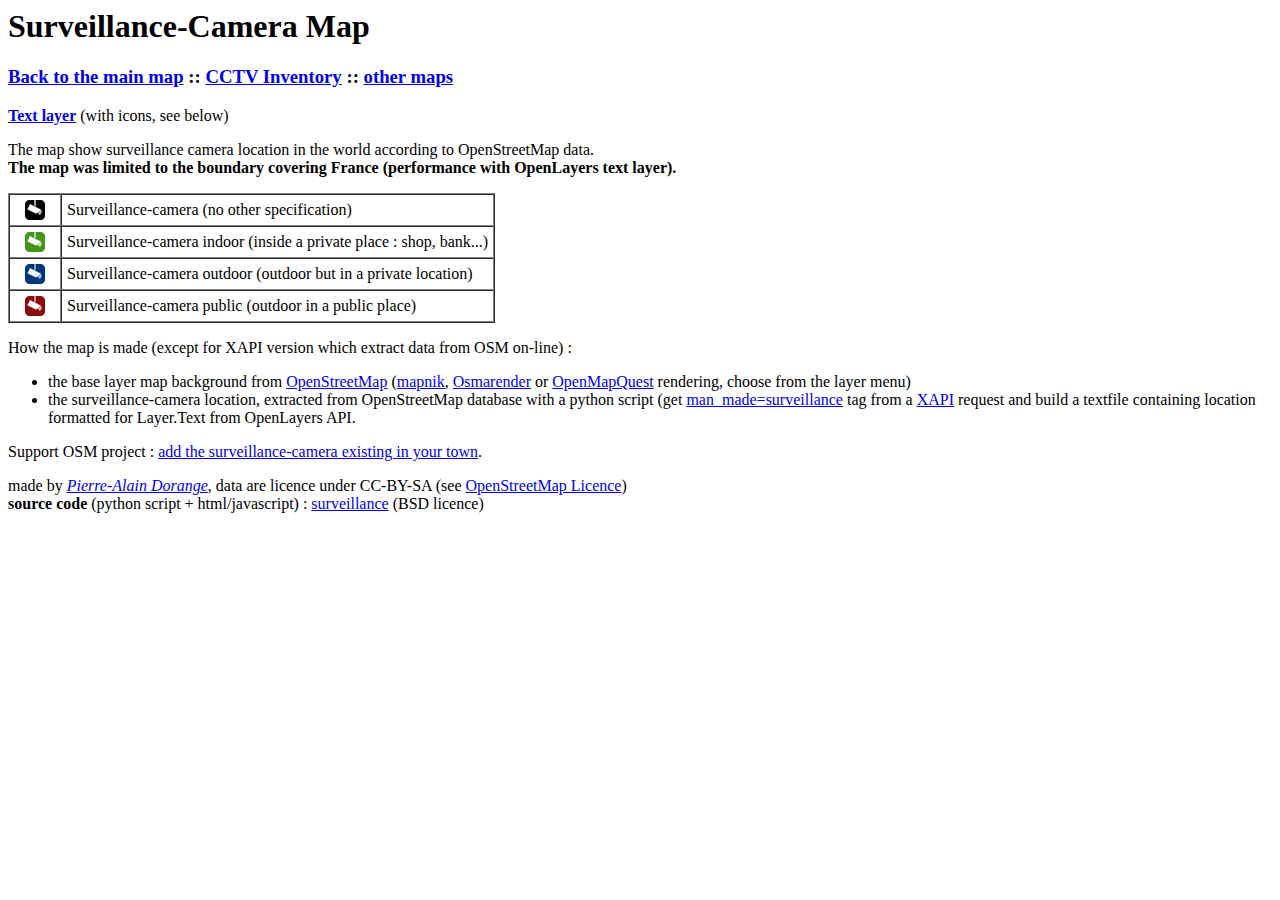
<file: www/cctv/cctv-about.html>
<html xmlns="http://www.w3.org/1999/xhtml">
  <head>
  	<title>Surveillance-Camera Map</title>
  	<link rel="icon" type="image/png" href="cctv.ico" />
</head>
  <body>
		<h1>Surveillance-Camera Map</h1>
		<h3><a href="cctv.html">Back to the main map</a> :: <a href="index.html">CCTV Inventory</a> :: <a href="../index.html">other maps</a></h3>
  <p><a href="cctv.html"><strong>Text layer</strong></a> (with icons, see below)</p>
<p>The map show surveillance camera location in the world according to OpenStreetMap data.<br>
		<strong>The map was limited to the boundary covering France (performance with OpenLayers text layer).</strong></p>
<table border="1" cellspacing="0" cellpadding="5">
			<tr>
				<td width="40px"><div align="center"><img name="" src="cctv.png" width="20" height="20" alt=""></div></td>
				<td>Surveillance-camera (no other specification)</td>
			</tr>
			<tr>
				<td><div align="center"><img name="" src="cctv_indoor.png" width="20" height="20" alt=""></div></td>
				<td>Surveillance-camera indoor (inside a private place : shop, bank...)</td>
			</tr>
			<tr>
				<td><div align="center"><img name="" src="cctv_outdoor.png" width="20" height="20" alt=""></div></td>
				<td>Surveillance-camera outdoor (outdoor but in a private location)</td>
			</tr>
			<tr>
				<td><div align="center"><img name="" src="cctv_public.png" width="20" height="20" alt=""></div></td>
				<td>Surveillance-camera public (outdoor in a public place)</td>
			</tr>
		</table>
		<p>How the map is made (except for XAPI version which extract data from OSM on-line) :</p>
		<ul>
			<li> the base layer map background from <a href="http://www.openstreetmap.org/">OpenStreetMap</a> (<a href="http://wiki.openstreetmap.org/wiki/Mapnik">mapnik</a>, <a href="http://wiki.openstreetmap.org/wiki/Osmarender">Osmarender</a> or <a href="http://open.mapquest.fr/">OpenMapQuest</a> rendering, choose from the layer menu)</li>
			<li>the surveillance-camera location, extracted from OpenStreetMap database with a python script (get <a href="http://wiki.openstreetmap.org/wiki/Tag:man_made=surveillance">man_made=surveillance</a> tag from a <a href="http://wiki.openstreetmap.org/wiki/Xapi">XAPI</a> request and build a textfile containing location formatted for Layer.Text from OpenLayers API.</li>
		</ul>
		<p>Support OSM	project	:	<a href="http://wiki.openstreetmap.org/wiki/Beginners%27_Guide">add the surveillance-camera existing in your town</a>.</p>
		<p>made by <a href="http://www.openstreetmap.org/user/Pierre-Alain%20Dorange"><em>Pierre-Alain Dorange</em></a>, data are licence under CC-BY-SA (see <a href="http://wiki.openstreetmap.org/wiki/OpenStreetMap_License">OpenStreetMap Licence</a>)<br>
			<strong>source code</strong> (python script + html/javascript) : <a href="https://sourceforge.net/projects/pyosm/files/surveillance/">surveillance</a> (BSD licence)</p>
		<p>
			<!-- Start of StatCounter Code -->
				<script type="text/javascript" language="javascript">
var sc_project=1651860; 
var sc_invisible=1; 
var sc_partition=15; 
var sc_security="9710e8ad"; 
		</script>
			
				<script type="text/javascript" language="javascript" src="http://www.statcounter.com/counter/counter.js"></script>
				<noscript>
					<a href="http://www.statcounter.com/" target="_blank"><img  src="http://c16.statcounter.com/counter.php?sc_project=1651860&amp;java=0&amp;security=9710e8ad&amp;invisible=1" alt="hit counter script" border="0"></a>
				</noscript>
			<!-- End of StatCounter Code -->
  </p>
</body>
</html>
</file>
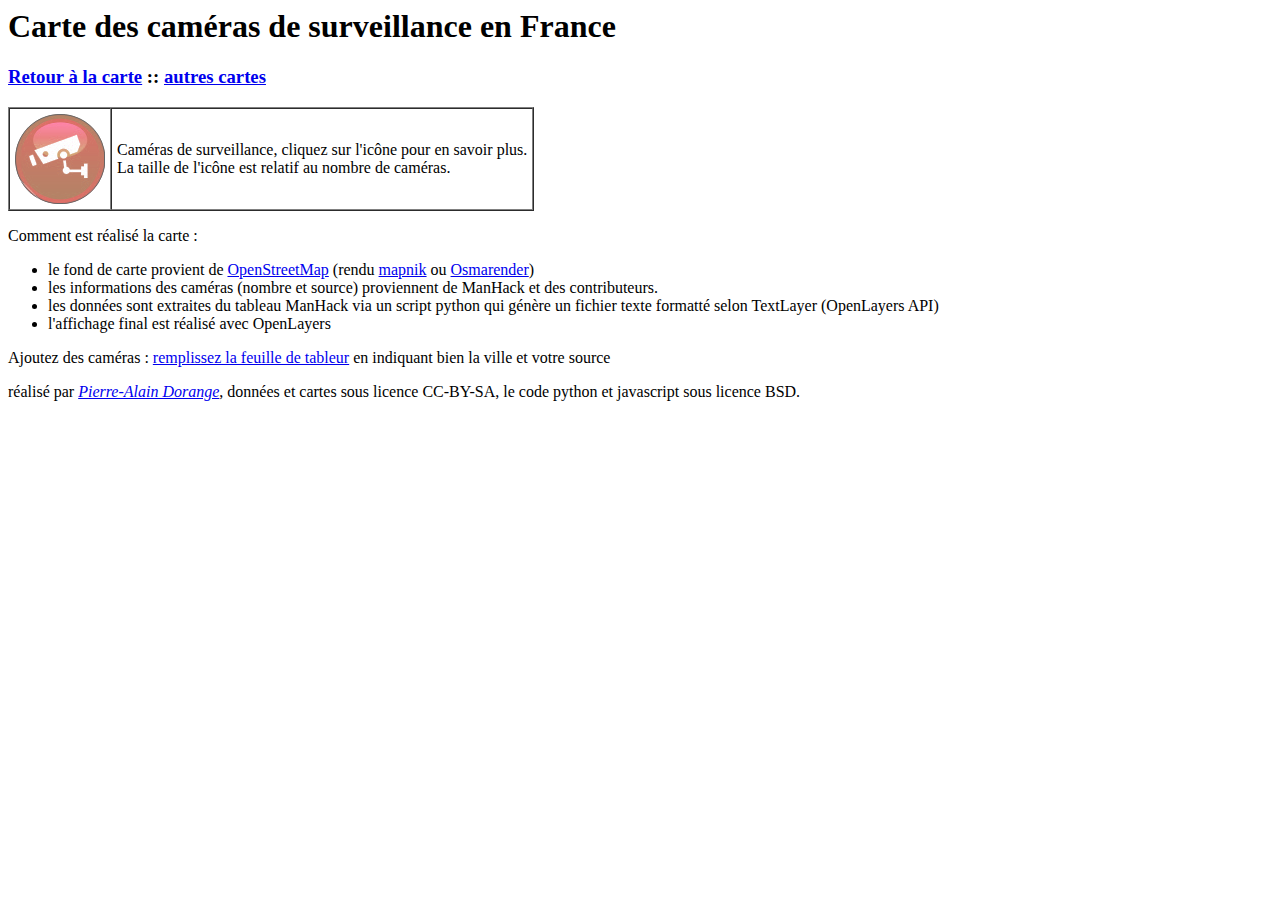
<file: www/cctv/cctv2-about.html>
<html xmlns="http://www.w3.org/1999/xhtml">
  <head>
  	<title>Surveillance-Camera Map</title>
  	<link rel="icon" type="image/png" href="cctv.ico" />
  </head>
  <body>
		<h1>Carte des cam&eacute;ras de surveillance en France</h1>
		<h3><a href="cctv2.html">Retour &agrave; la carte</a> :: <a href="../index.html">autres cartes</a></h3>
<table border="1" cellspacing="0" cellpadding="5">
			<tr>
				<td width="40"><div align="center"><img name="" src="cctv1.png" width="90" height="90" alt=""></div></td>
				<td><p>Cam&eacute;ras de surveillance, cliquez sur l'ic&ocirc;ne pour en savoir plus.<br>
					La taille de l'ic&ocirc;ne est relatif au nombre de cam&eacute;ras.</p>
				</td>
			</tr>
		</table>
  <p>Comment est r&eacute;alis&eacute; la carte :</p>
		<ul>
			<li>le fond de carte provient de <a href="http://www.openstreetmap.org/">OpenStreetMap</a> (rendu <a href="http://wiki.openstreetmap.org/wiki/Mapnik">mapnik</a> ou <a href="http://wiki.openstreetmap.org/wiki/Osmarender">Osmarender</a>)</li>
			<li>les informations des cam&eacute;ras (nombre et source) proviennent de ManHack et des contributeurs.</li>
  			<li>les donn&eacute;es sont extraites du tableau ManHack via un script python qui g&eacute;n&egrave;re un fichier texte formatt&eacute; selon TextLayer (OpenLayers API)</li>
  			<li>l'affichage final est r&eacute;alis&eacute; avec OpenLayers</li>
  </ul>
  <p>Ajoutez des cam&eacute;ras	:	<a href="https://spreadsheets.google.com/ccc?key=0AsDz917Uxf2bdGtJMmpMWXcwMWk4c2J6UXlBRldySWc&hl=fr#gid=0">remplissez la feuille de tableur</a> en indiquant bien la ville et votre source</p>
		<p>r&eacute;alis&eacute; par <a href="http://www.openstreetmap.org/user/Pierre-Alain%20Dorange"><em>Pierre-Alain Dorange</em></a>, donn&eacute;es et cartes sous licence CC-BY-SA, le code python et javascript sous licence BSD.</p>
	<!-- Start of StatCounter Code -->
	<script type="text/javascript" language="javascript">
var sc_project=1651860; 
var sc_invisible=1; 
var sc_partition=15; 
var sc_security="9710e8ad"; 
		</script>
	
	<script type="text/javascript" language="javascript" src="http://www.statcounter.com/counter/counter.js"></script>
	<noscript>
	<a href="http://www.statcounter.com/" target="_blank"><img  src="http://c16.statcounter.com/counter.php?sc_project=1651860&amp;java=0&amp;security=9710e8ad&amp;invisible=1" alt="hit counter script" border="0"></a> 
	</noscript>
	<!-- End of StatCounter Code -->
</body>
</html>
</file>
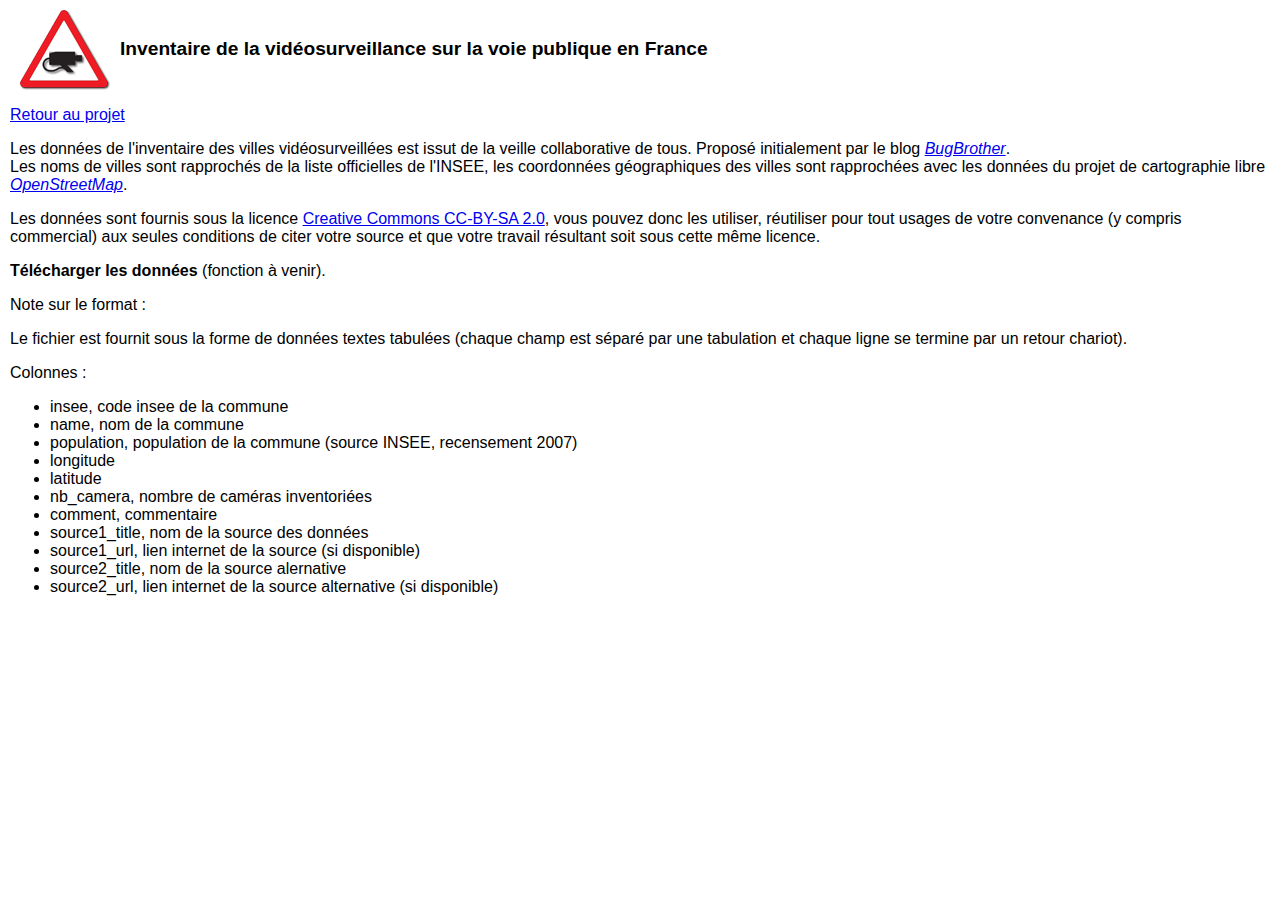
<file: www/cctv/cctv_city.html>
<html xmlns="http://www.w3.org/1999/xhtml">
  <head>
  <title>Inventaire de la vid&eacute;osurveillance en France</title>
	<link href="style.css" rel="stylesheet" type="text/css" media="screen" />
  	<link rel="icon" type="image/png" href="cctv.ico" /></head>
  <body>
		<h1><img src="cctv0.png" alt="" name="" width="90" height="80" hspace="10" align="absmiddle">Inventaire de la vid&eacute;osurveillance sur la voie publique en France</h1>
		<p><a href="index.html">Retour au projet</a></p>
<p>Les donn&eacute;es de l'inventaire des villes vid&eacute;osurveill&eacute;es est issut de la veille collaborative de tous.  Propos&eacute; initialement par le blog <em><a href="http://bugbrother.blog.lemonde.fr/category/videosurveillance/">BugBrother</a></em>.<br>
Les noms de villes sont rapproch&eacute;s de la liste officielles de l'INSEE, les coordonn&eacute;es g&eacute;ographiques des villes sont rapproch&eacute;es avec les donn&eacute;es du projet de cartographie libre <em><a href="http://openstreetmap.org/">OpenStreetMap</a></em>.</p>
<p>Les donn&eacute;es<em> </em>sont fournis sous la licence <a href="http://creativecommons.org/licenses/by-sa/2.0/fr/">Creative Commons CC-BY-SA 2.0</a>, vous pouvez donc les utiliser, r&eacute;utiliser pour tout usages de votre convenance (y compris commercial) aux seules conditions de citer votre source et que votre travail r&eacute;sultant soit  sous cette m&ecirc;me licence.</p>
<p><strong>T&eacute;l&eacute;charger les donn&eacute;es</strong> (fonction &agrave; venir).</p>
<p>Note sur le format :</p>
<p>Le fichier est fournit sous la forme de donn&eacute;es textes tabul&eacute;es (chaque champ est s&eacute;par&eacute; par une tabulation et chaque ligne se termine par un retour chariot).</p>
<p>Colonnes :</p>
<ul>
	<li>insee, code insee de la commune</li>
	<li>name, nom de la commune</li>
	<li>population, population de la commune (source INSEE, recensement 2007)</li>
	<li>longitude</li>
	<li>latitude</li>
	<li>nb_camera, nombre de cam&eacute;ras inventori&eacute;es</li>
	<li>comment, commentaire</li>
	<li>source1_title, nom de la source des donn&eacute;es</li>
	<li>source1_url, lien internet de la source (si disponible)</li>
	<li>source2_title, nom de la source alernative</li>
	<li>source2_url, lien internet de la source alternative (si disponible)</li>
</ul>
<p>&nbsp;</p>
</body>
</html>
</file>
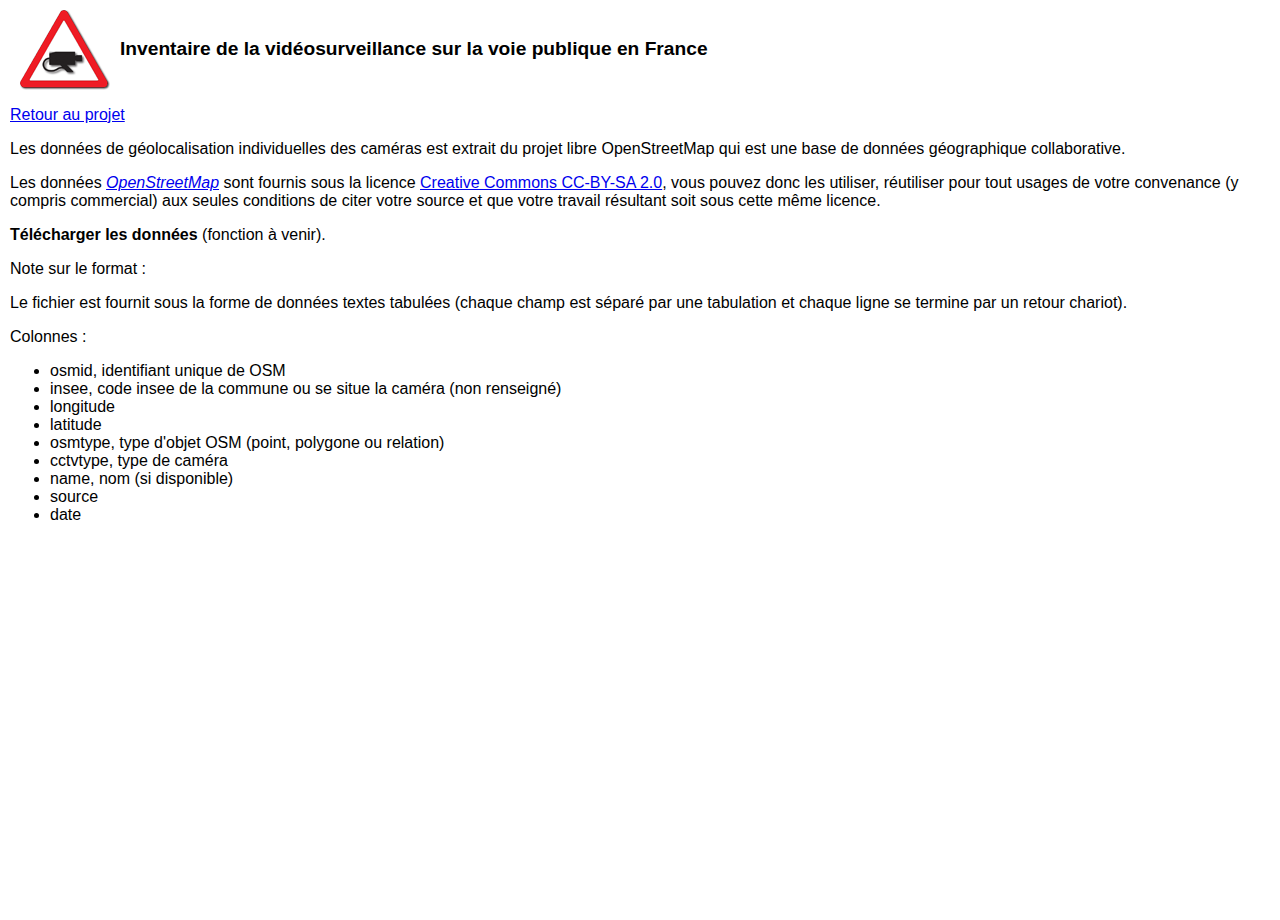
<file: www/cctv/cctv_osm.html>
<html xmlns="http://www.w3.org/1999/xhtml">
  <head>
  <title>Inventaire de la vid&eacute;osurveillance en France</title>
	<link href="style.css" rel="stylesheet" type="text/css" media="screen" />
  	<link rel="icon" type="image/png" href="cctv.ico" />
</head>
  <body>
		<h1><img src="cctv0.png" alt="" name="" width="90" height="80" hspace="10" align="absmiddle">Inventaire de la vid&eacute;osurveillance sur la voie publique en France</h1>
		<p><a href="index.html">Retour au projet</a></p>
<p>Les donn&eacute;es de g&eacute;olocalisation individuelles des cam&eacute;ras est extrait du projet libre OpenStreetMap qui est une base de donn&eacute;es g&eacute;ographique collaborative. </p>
<p>Les donn&eacute;es <em><a href="http://openstreetmap.org/">OpenStreetMap</a></em> sont fournis sous la licence <a href="http://creativecommons.org/licenses/by-sa/2.0/fr/">Creative Commons CC-BY-SA 2.0</a>, vous pouvez donc les utiliser, r&eacute;utiliser pour tout usages de votre convenance (y compris commercial) aux seules conditions de citer votre source et que votre travail r&eacute;sultant soit  sous cette m&ecirc;me licence.</p>
<p><strong>T&eacute;l&eacute;charger les donn&eacute;es</strong> (fonction &agrave; venir).</p>
<p>Note sur le format :</p>
<p>Le fichier est fournit sous la forme de donn&eacute;es textes tabul&eacute;es (chaque champ est s&eacute;par&eacute; par une tabulation et chaque ligne se termine par un retour chariot).</p>
<p>Colonnes :</p>
<ul>
	<li>osmid, identifiant unique de OSM</li>
	<li>insee, code insee de la commune ou se situe la cam&eacute;ra (non renseign&eacute;)</li>
	<li>longitude</li>
	<li>latitude</li>
	<li>osmtype, type d'objet OSM (point, polygone ou relation)</li>
	<li>cctvtype, type de cam&eacute;ra</li>
	<li>name, nom (si disponible)</li>
	<li>source</li>
	<li>date</li>
</ul>
<p>&nbsp;</p>
</body>
</html>
</file>
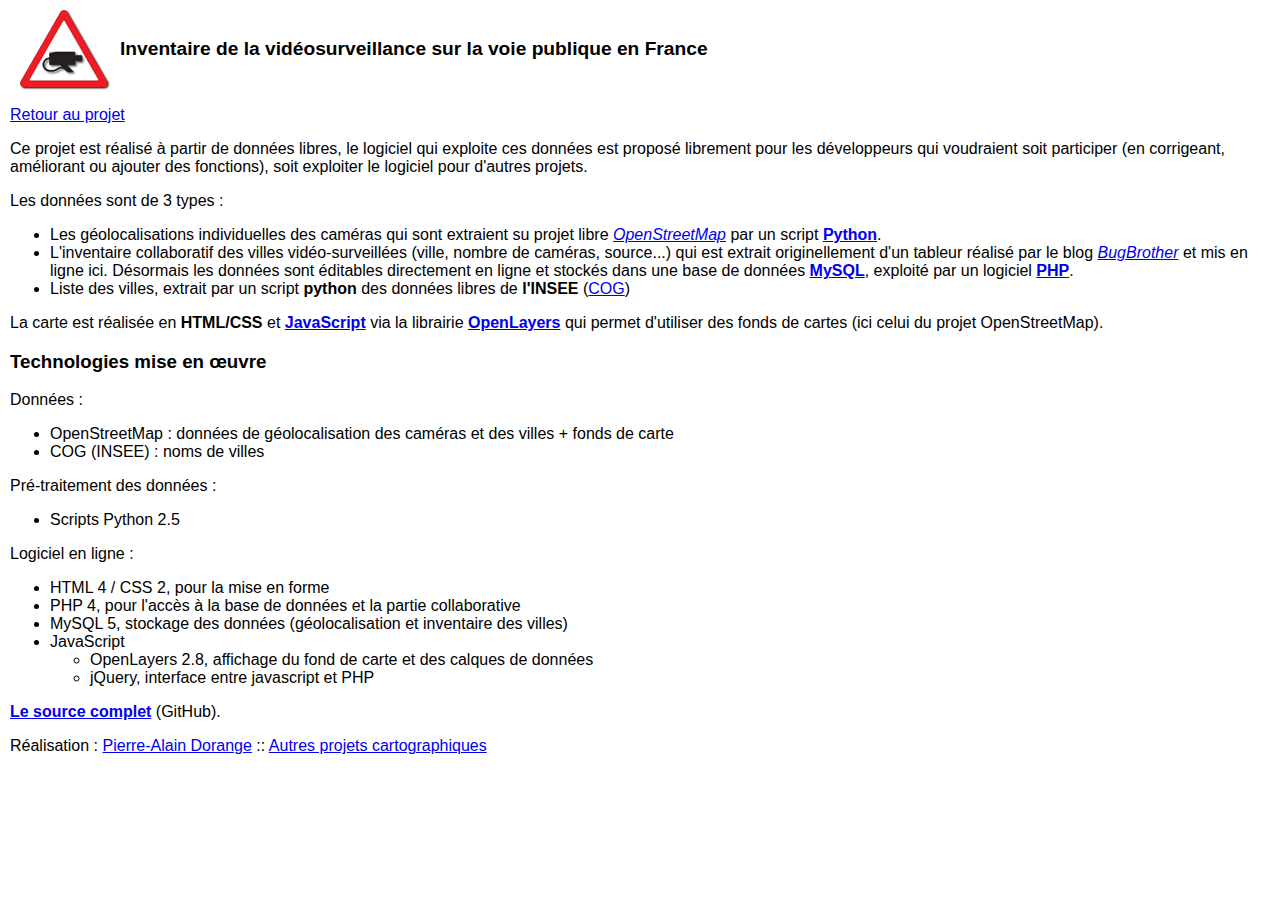
<file: www/cctv/cctv_software.html>
<html xmlns="http://www.w3.org/1999/xhtml">
  <head>
  <title>Inventaire de la vid&eacute;osurveillance en France</title>
	<link href="style.css" rel="stylesheet" type="text/css" media="screen" />
  	<link rel="icon" type="image/png" href="cctv.ico" />
</head>
  <body>
		<h1><img src="cctv0.png" alt="" name="" width="90" height="80" hspace="10" align="absmiddle">Inventaire de la vid&eacute;osurveillance sur la voie publique en France</h1>
		<p><a href="index.html">Retour au projet</a></p>
<p>Ce projet est r&eacute;alis&eacute; &agrave; partir de donn&eacute;es libres, le logiciel qui exploite ces donn&eacute;es est propos&eacute; librement pour les d&eacute;veloppeurs qui voudraient soit participer (en corrigeant, am&eacute;liorant ou ajouter des fonctions), soit exploiter le logiciel pour d'autres projets.</p>
<p>Les donn&eacute;es sont de 3 types :</p>
<ul>
	<li>Les g&eacute;olocalisations individuelles des cam&eacute;ras qui sont extraient su projet libre <em><a href="http://openstreetmap.org/">OpenStreetMap</a></em> par un script <strong><a href="http://www.python.org/">Python</a></strong>.</li>
	<li>L'inventaire collaboratif des villes vid&eacute;o-surveill&eacute;es (ville, nombre de cam&eacute;ras, source...) qui est extrait originellement d'un tableur r&eacute;alis&eacute; par le blog <em><a href="http://bugbrother.blog.lemonde.fr/category/videosurveillance/">BugBrother</a></em> et mis en ligne ici. D&eacute;sormais les donn&eacute;es sont &eacute;ditables directement en ligne et stock&eacute;s dans une base de donn&eacute;es <strong><a href="http://www.mysql.fr/">MySQL</a></strong>, exploit&eacute; par un logiciel <strong><a href="http://www.php.net/">PHP</a></strong>.</li>
	<li>Liste des villes, extrait par un script <strong>python</strong> des donn&eacute;es libres de <strong>l'INSEE</strong> (<a href="http://www.insee.fr/fr/methodes/nomenclatures/cog/documentation.asp">COG</a>)</li>
</ul>
<p>La carte est r&eacute;alis&eacute;e en <strong>HTML/CSS</strong> et <strong><a href="https://developer.mozilla.org/fr/JavaScript">JavaScript</a></strong> via la librairie <strong><a href="http://openlayers.org/">OpenLayers</a></strong> qui permet d'utiliser des fonds de cartes (ici celui du projet OpenStreetMap).</p>
<h3>Technologies mise en &oelig;uvre</h3>
<p>Donn&eacute;es :</p>
<ul>
	<li>OpenStreetMap : donn&eacute;es de g&eacute;olocalisation des cam&eacute;ras et des villes + fonds de carte</li>
	<li>COG (INSEE) : noms de villes</li>
</ul>
<p>Pr&eacute;-traitement des donn&eacute;es :</p>
<ul>
	<li>Scripts Python 2.5</li>
</ul>
<p>Logiciel en ligne :</p>
<ul>
	<li>HTML 4 / CSS 2, pour la mise en forme</li>
	<li>PHP 4, pour l'acc&egrave;s &agrave; la base de donn&eacute;es et la partie collaborative</li>
	<li>MySQL 5, stockage des donn&eacute;es (g&eacute;olocalisation et inventaire des villes)</li>
	<li>JavaScript
		<ul>
			<li>OpenLayers 2.8, affichage du fond de carte et des calques de donn&eacute;es</li>
			<li>jQuery, interface entre javascript et PHP</li>
		</ul>
	</li>
  </ul>
<p><a href="https://github.com/padorange/cctv"><strong>Le source complet</strong></a> (GitHub).</p>
<p>R&eacute;alisation : <a href="http://www.openstreetmap.org/user/Pierre-Alain Dorange">Pierre-Alain Dorange</a> :: <a href="http://www.leretourdelautruche.com/map/">Autres projets cartographiques</a></p>
</body>
</html>
</file>
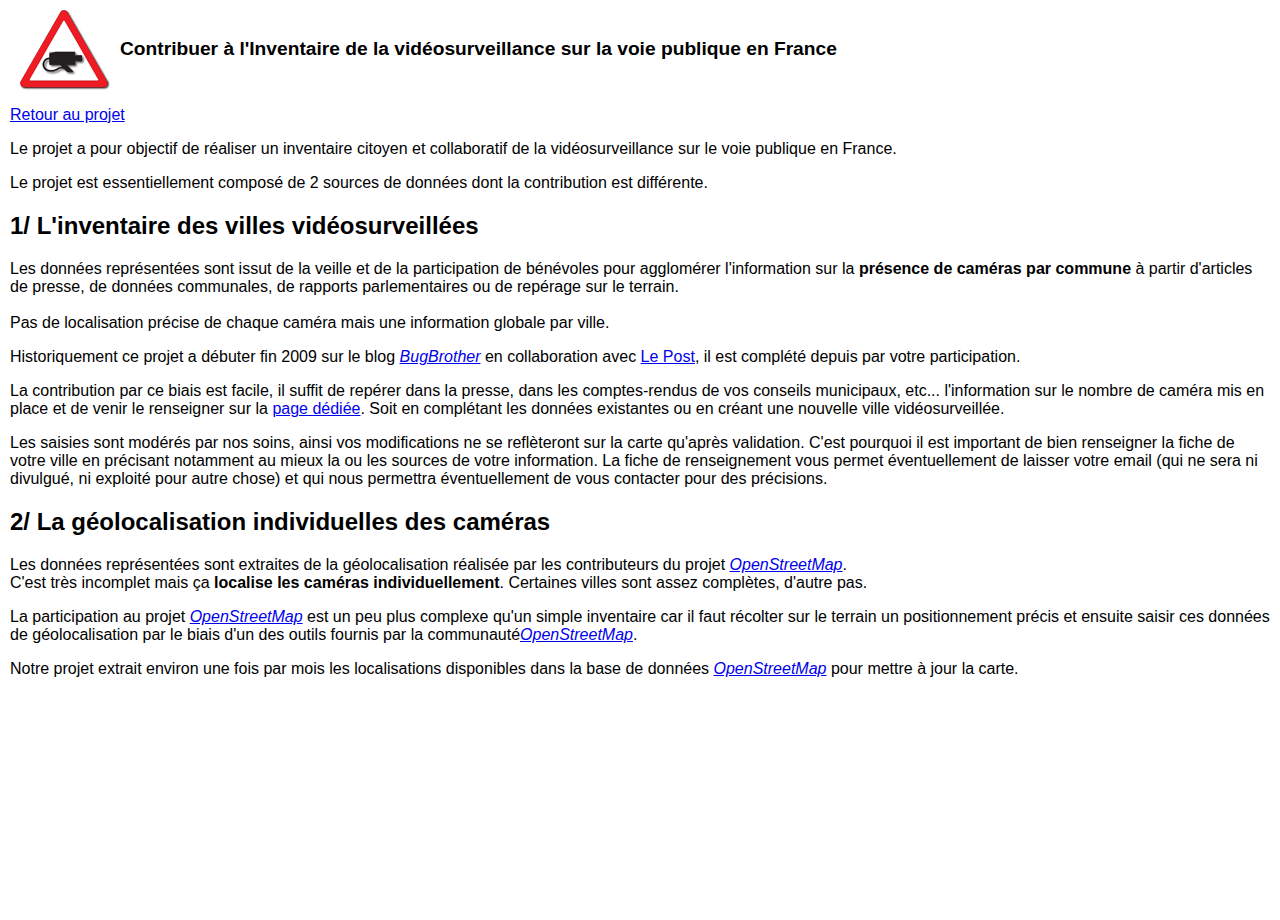
<file: www/cctv/how_to.html>
<html xmlns="http://www.w3.org/1999/xhtml">
  <head>
  <title>Inventaire de la vid&eacute;osurveillance en France</title>
	<link href="style.css" rel="stylesheet" type="text/css" media="screen" />
  	<link rel="icon" type="image/png" href="cctv.ico" />
</head>
  <body>
		<h1><img src="cctv0.png" alt="" name="" width="90" height="80" hspace="10" align="absmiddle">Contribuer &agrave; l'Inventaire de la vid&eacute;osurveillance sur la voie publique en France</h1>
		<p><a href="index.html">Retour au projet</a></p>
<p>Le projet a pour objectif de r&eacute;aliser un inventaire citoyen et collaboratif de la vid&eacute;osurveillance sur le voie publique en France.</p>
<p> Le projet est essentiellement compos&eacute; de 2 sources de donn&eacute;es dont la contribution est diff&eacute;rente.</p>
<h2>1/ L'inventaire des villes vid&eacute;osurveill&eacute;es</h2>
<p>Les donn&eacute;es repr&eacute;sent&eacute;es sont issut de la veille et de la participation de b&eacute;n&eacute;voles pour agglom&eacute;rer l'information sur la <strong>pr&eacute;sence de cam&eacute;ras par commune</strong> &agrave; partir d'articles de presse, de donn&eacute;es communales, de rapports parlementaires ou de rep&eacute;rage sur le terrain.<br>
	<br>
Pas de localisation pr&eacute;cise de chaque cam&eacute;ra mais une information globale par ville.<br>
</p>
<p>Historiquement ce projet a d&eacute;buter fin 2009 sur le blog <em><a href="http://bugbrother.blog.lemonde.fr/category/videosurveillance/">BugBrother</a></em> en collaboration avec <a href="http://www.lepost.fr/article/2009/09/28/1715690_votre-ville-est-elle-video-surveillee-la-google-map.html">Le Post</a>, il est compl&eacute;t&eacute; depuis par votre participation.</p>
<p>La contribution par ce biais est facile, il suffit de rep&eacute;rer dans la presse, dans les comptes-rendus de vos conseils municipaux, etc... l'information sur le nombre de cam&eacute;ra mis en place et de venir le renseigner sur la <a href="cctv_admin.php">page d&eacute;di&eacute;e</a>. Soit en compl&eacute;tant les donn&eacute;es existantes ou en cr&eacute;ant une nouvelle ville vid&eacute;osurveill&eacute;e.</p>
<p>Les saisies sont mod&eacute;r&eacute;s par nos soins, ainsi vos modifications ne se refl&egrave;teront sur la carte qu'apr&egrave;s validation. C'est pourquoi il est important de bien renseigner la fiche de votre ville en pr&eacute;cisant notamment au mieux la ou les sources de votre information. La fiche de renseignement vous permet &eacute;ventuellement de laisser votre email (qui ne sera ni divulgu&eacute;, ni exploit&eacute; pour autre chose) et qui nous permettra &eacute;ventuellement de vous contacter pour des pr&eacute;cisions.</p>
<h2>2/ La g&eacute;olocalisation individuelles des cam&eacute;ras<br>
</h2>
<p>Les donn&eacute;es repr&eacute;sent&eacute;es sont extraites de la g&eacute;olocalisation r&eacute;alis&eacute;e par les contributeurs du projet <em><a href="http://openstreetmap.org/">OpenStreetMap</a></em>.<br>
	C'est tr&egrave;s incomplet mais &ccedil;a <strong>localise les cam&eacute;ras individuellement</strong>. Certaines villes sont assez compl&egrave;tes, d'autre pas. </p>
<p>La participation au projet <em><a href="http://openstreetmap.org/">OpenStreetMap</a></em> est un peu plus complexe qu'un simple inventaire car il faut r&eacute;colter sur le terrain un positionnement pr&eacute;cis et ensuite saisir ces donn&eacute;es de g&eacute;olocalisation par le biais d'un des outils fournis par la communaut&eacute;<em><a href="http://openstreetmap.org/">OpenStreetMap</a></em>.</p>
<p>Notre projet extrait environ une fois par mois les localisations disponibles dans la base de donn&eacute;es <em><a href="http://openstreetmap.org/">OpenStreetMap</a></em> pour mettre &agrave; jour la carte.</p>
</body>
</html>
</file>
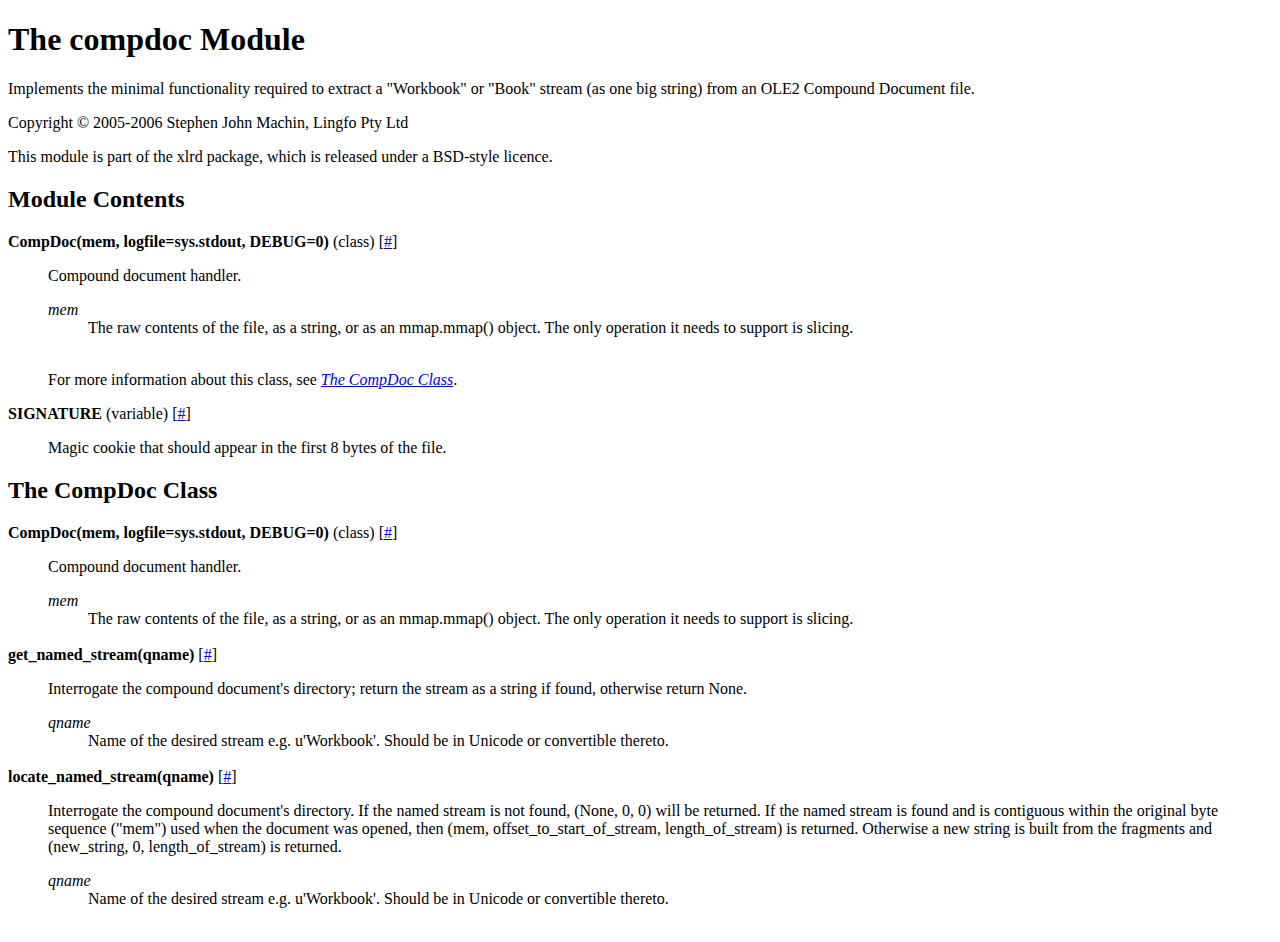
<file: scripts/xlrd/doc/compdoc.html>
<!DOCTYPE html PUBLIC '-//W3C//DTD XHTML 1.0 Strict//EN' 'http://www.w3.org/TR/xhtml1/DTD/xhtml1-strict.dtd'>
<html>
<head>
<meta http-equiv='Content-Type' content='text/html; charset=us-ascii' />
<title>The compdoc Module</title>
</head>
<body>
<h1>The compdoc Module</h1>
<p>Implements the minimal functionality required
to extract a "Workbook" or "Book" stream (as one big string)
from an OLE2 Compound Document file.
</p><p>Copyright &#169; 2005-2006 Stephen John Machin, Lingfo Pty Ltd</p>
<p>This module is part of the xlrd package, which is released under a BSD-style licence.</p>
<h2>Module Contents</h2>
<dl>
<dt><b>CompDoc(mem, logfile=sys.stdout, DEBUG=0)</b> (class) [<a href='#compdoc.CompDoc-class'>#</a>]</dt>
<dd>
<p>Compound document handler.</p>
<dl>
<dt><i>mem</i></dt>
<dd>
The raw contents of the file, as a string, or as an mmap.mmap() object. The
only operation it needs to support is slicing.</dd>
</dl><br />
<p>For more information about this class, see <a href='#compdoc.CompDoc-class'><i>The CompDoc Class</i></a>.</p>
</dd>
<dt><a id='compdoc.SIGNATURE-variable' name='compdoc.SIGNATURE-variable'><b>SIGNATURE</b></a> (variable) [<a href='#compdoc.SIGNATURE-variable'>#</a>]</dt>
<dd>
<p>Magic cookie that should appear in the first 8 bytes of the file.</p>
</dd>
</dl>
<h2><a id='compdoc.CompDoc-class' name='compdoc.CompDoc-class'>The CompDoc Class</a></h2>
<dl>
<dt><b>CompDoc(mem, logfile=sys.stdout, DEBUG=0)</b> (class) [<a href='#compdoc.CompDoc-class'>#</a>]</dt>
<dd>
<p>Compound document handler.</p>
<dl>
<dt><i>mem</i></dt>
<dd>
The raw contents of the file, as a string, or as an mmap.mmap() object. The
only operation it needs to support is slicing.</dd>
</dl><br />
</dd>
<dt><a id='compdoc.CompDoc.get_named_stream-method' name='compdoc.CompDoc.get_named_stream-method'><b>get_named_stream(qname)</b></a> [<a href='#compdoc.CompDoc.get_named_stream-method'>#</a>]</dt>
<dd>
<p>Interrogate the compound document's directory; return the stream as a string if found, otherwise
return None.</p>
<dl>
<dt><i>qname</i></dt>
<dd>
Name of the desired stream e.g. u'Workbook'. Should be in Unicode or convertible thereto.</dd>
</dl><br />
</dd>
<dt><a id='compdoc.CompDoc.locate_named_stream-method' name='compdoc.CompDoc.locate_named_stream-method'><b>locate_named_stream(qname)</b></a> [<a href='#compdoc.CompDoc.locate_named_stream-method'>#</a>]</dt>
<dd>
<p>Interrogate the compound document's directory.
If the named stream is not found, (None, 0, 0) will be returned.
If the named stream is found and is contiguous within the original byte sequence (&quot;mem&quot;)
used when the document was opened,
then (mem, offset_to_start_of_stream, length_of_stream) is returned.
Otherwise a new string is built from the fragments and (new_string, 0, length_of_stream) is returned.</p>
<dl>
<dt><i>qname</i></dt>
<dd>
Name of the desired stream e.g. u'Workbook'. Should be in Unicode or convertible thereto.</dd>
</dl><br />
</dd>
</dl>
</body></html>
</file>
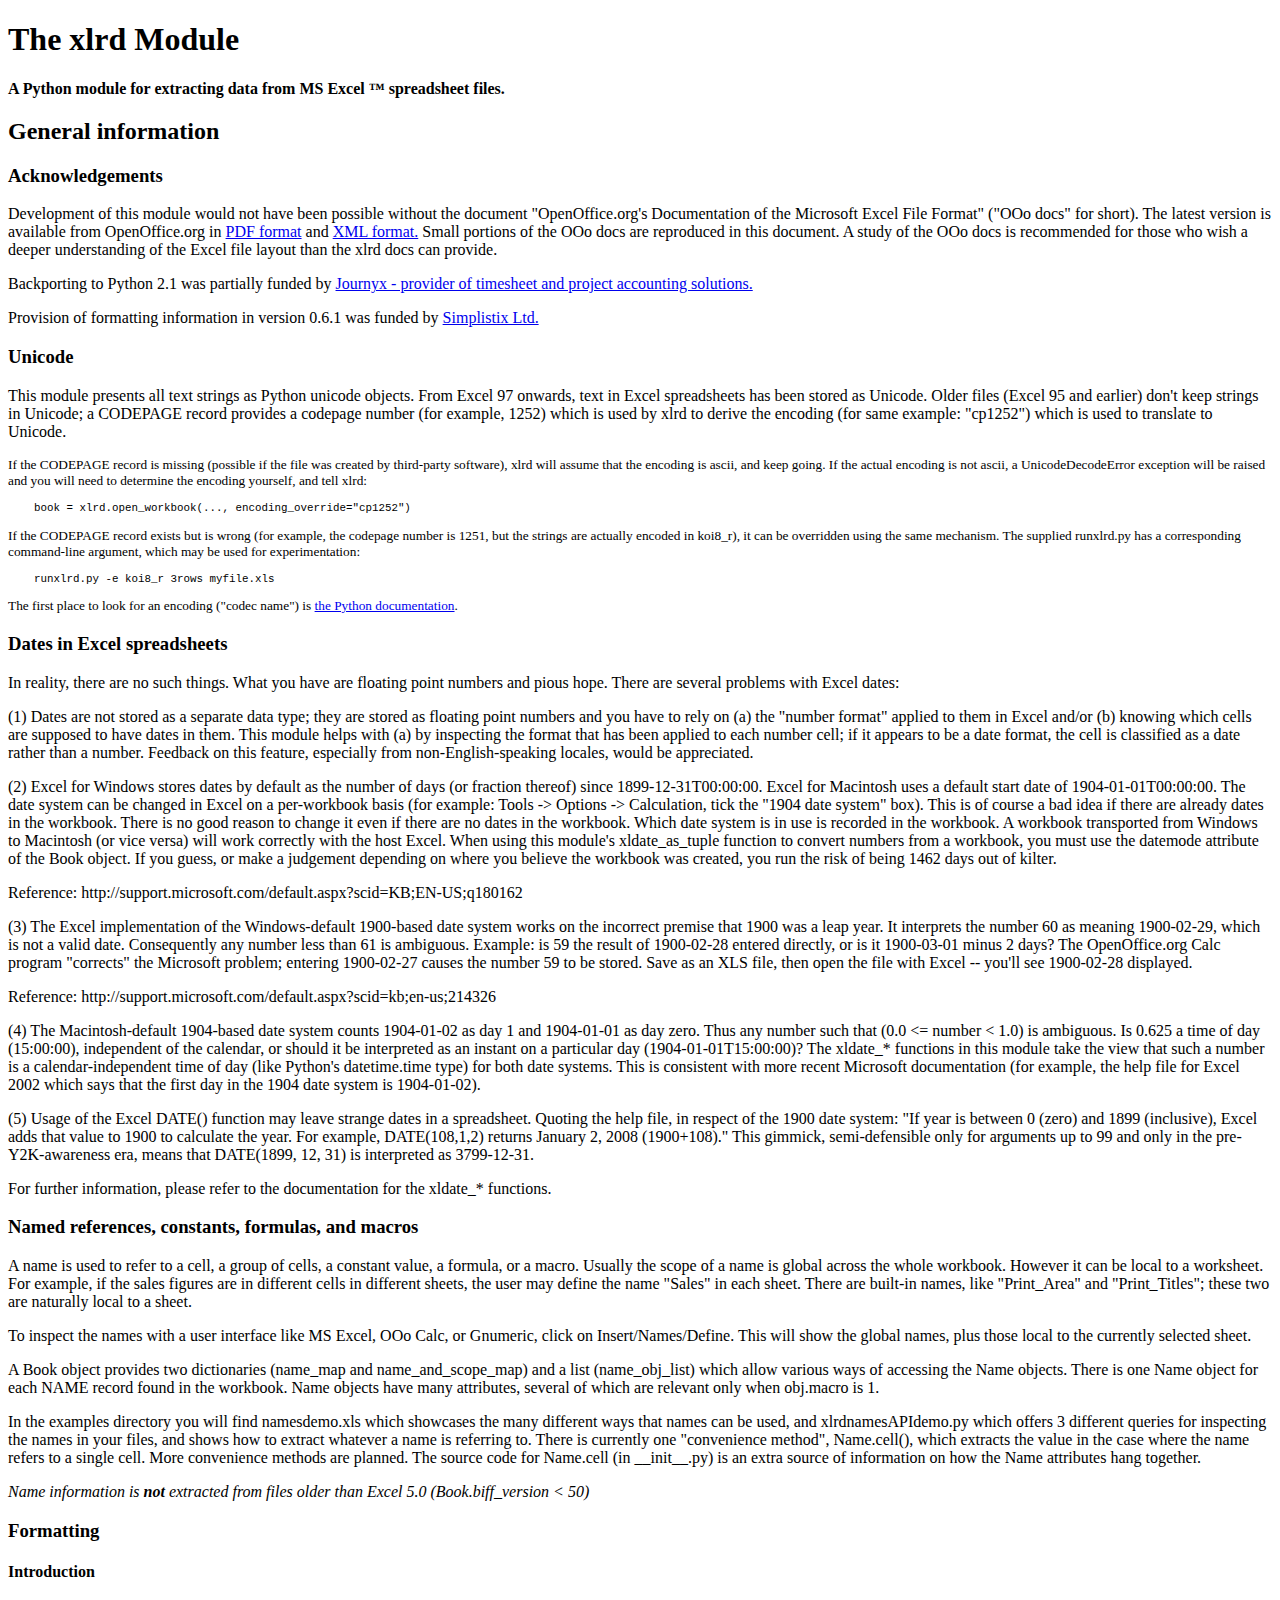
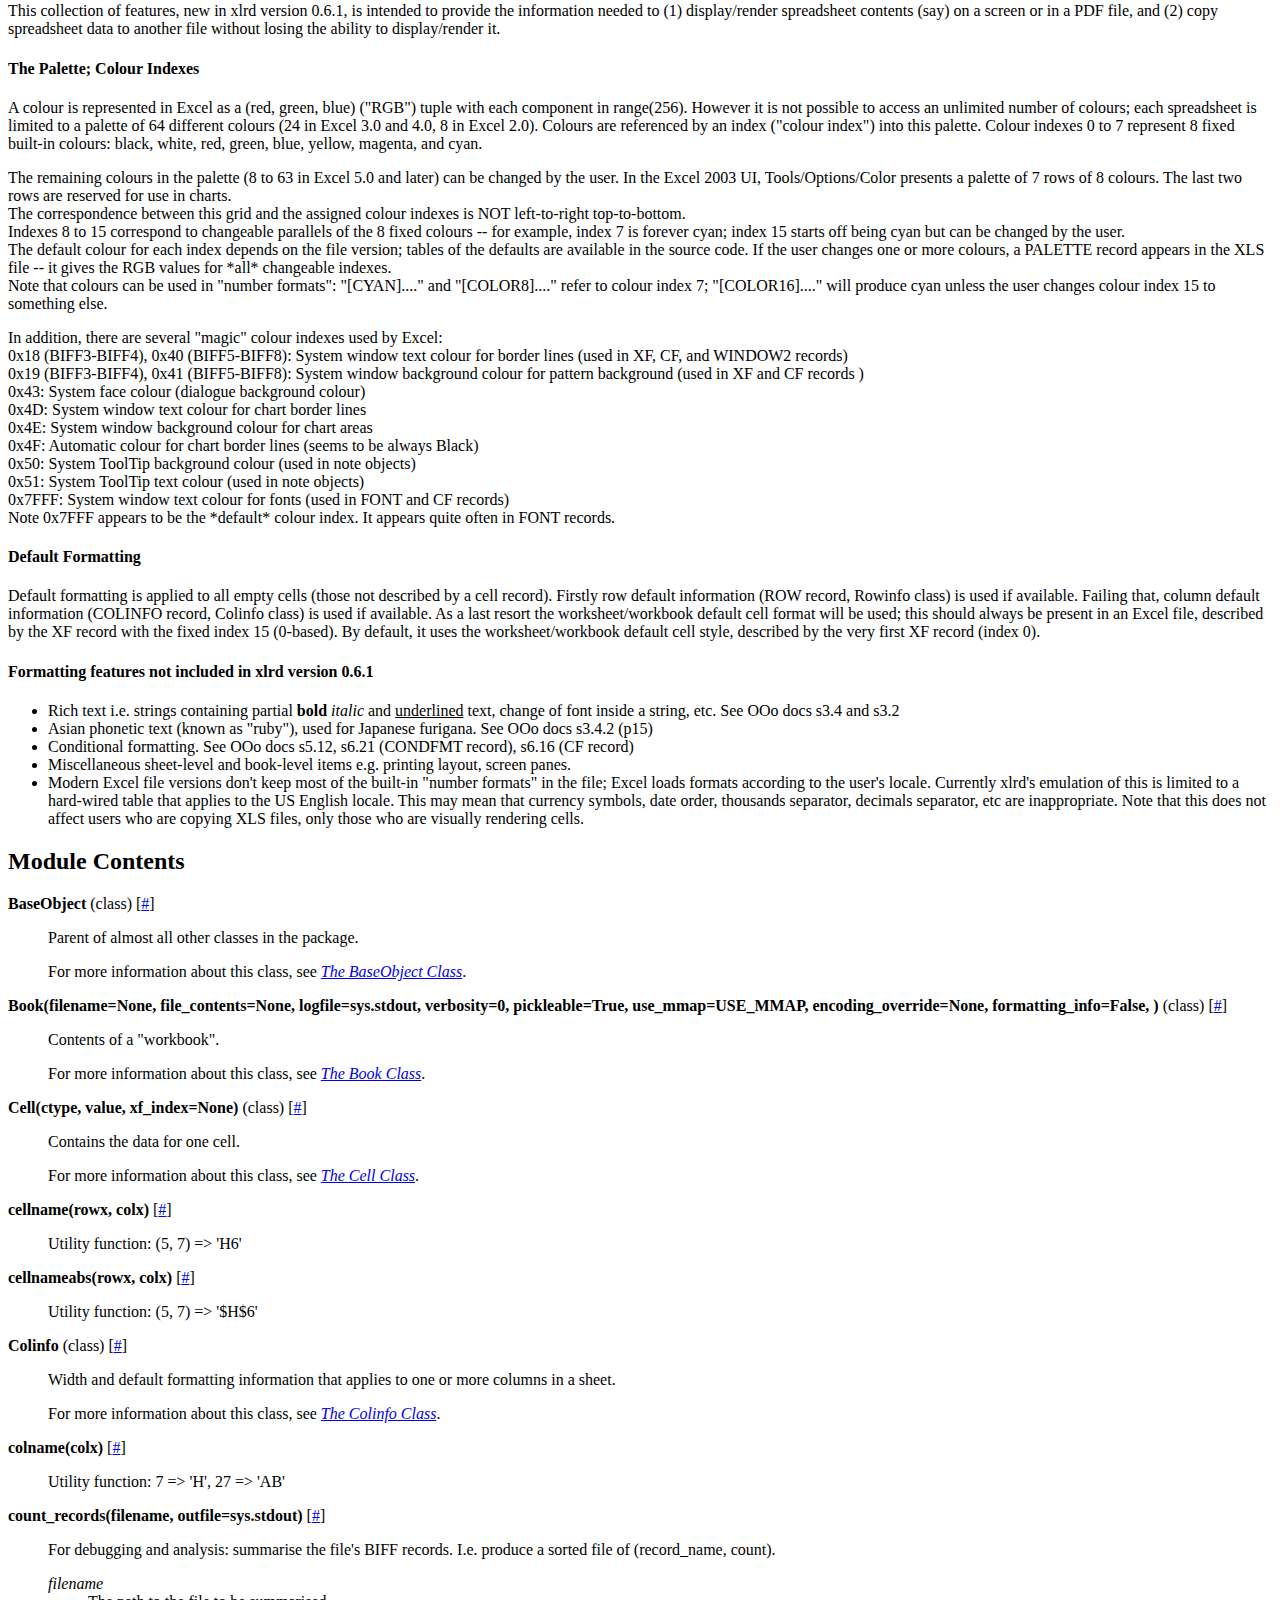
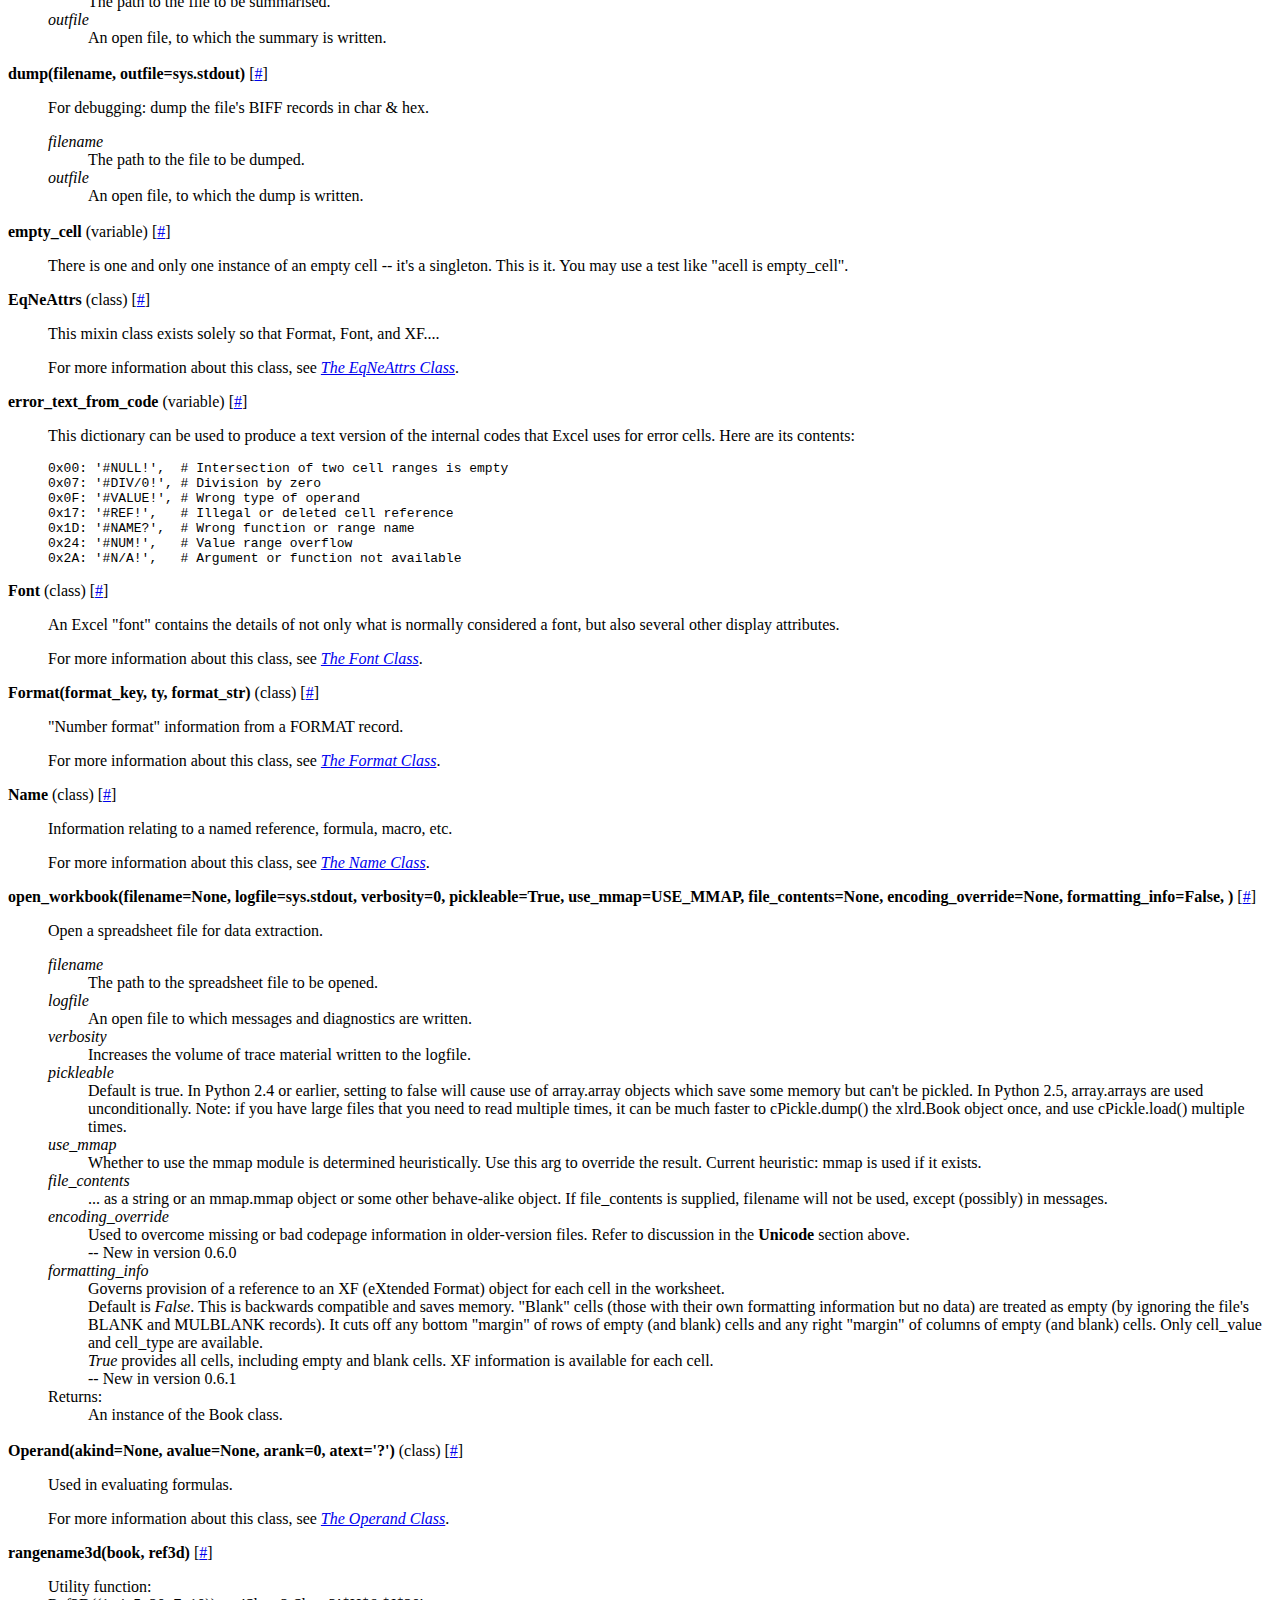
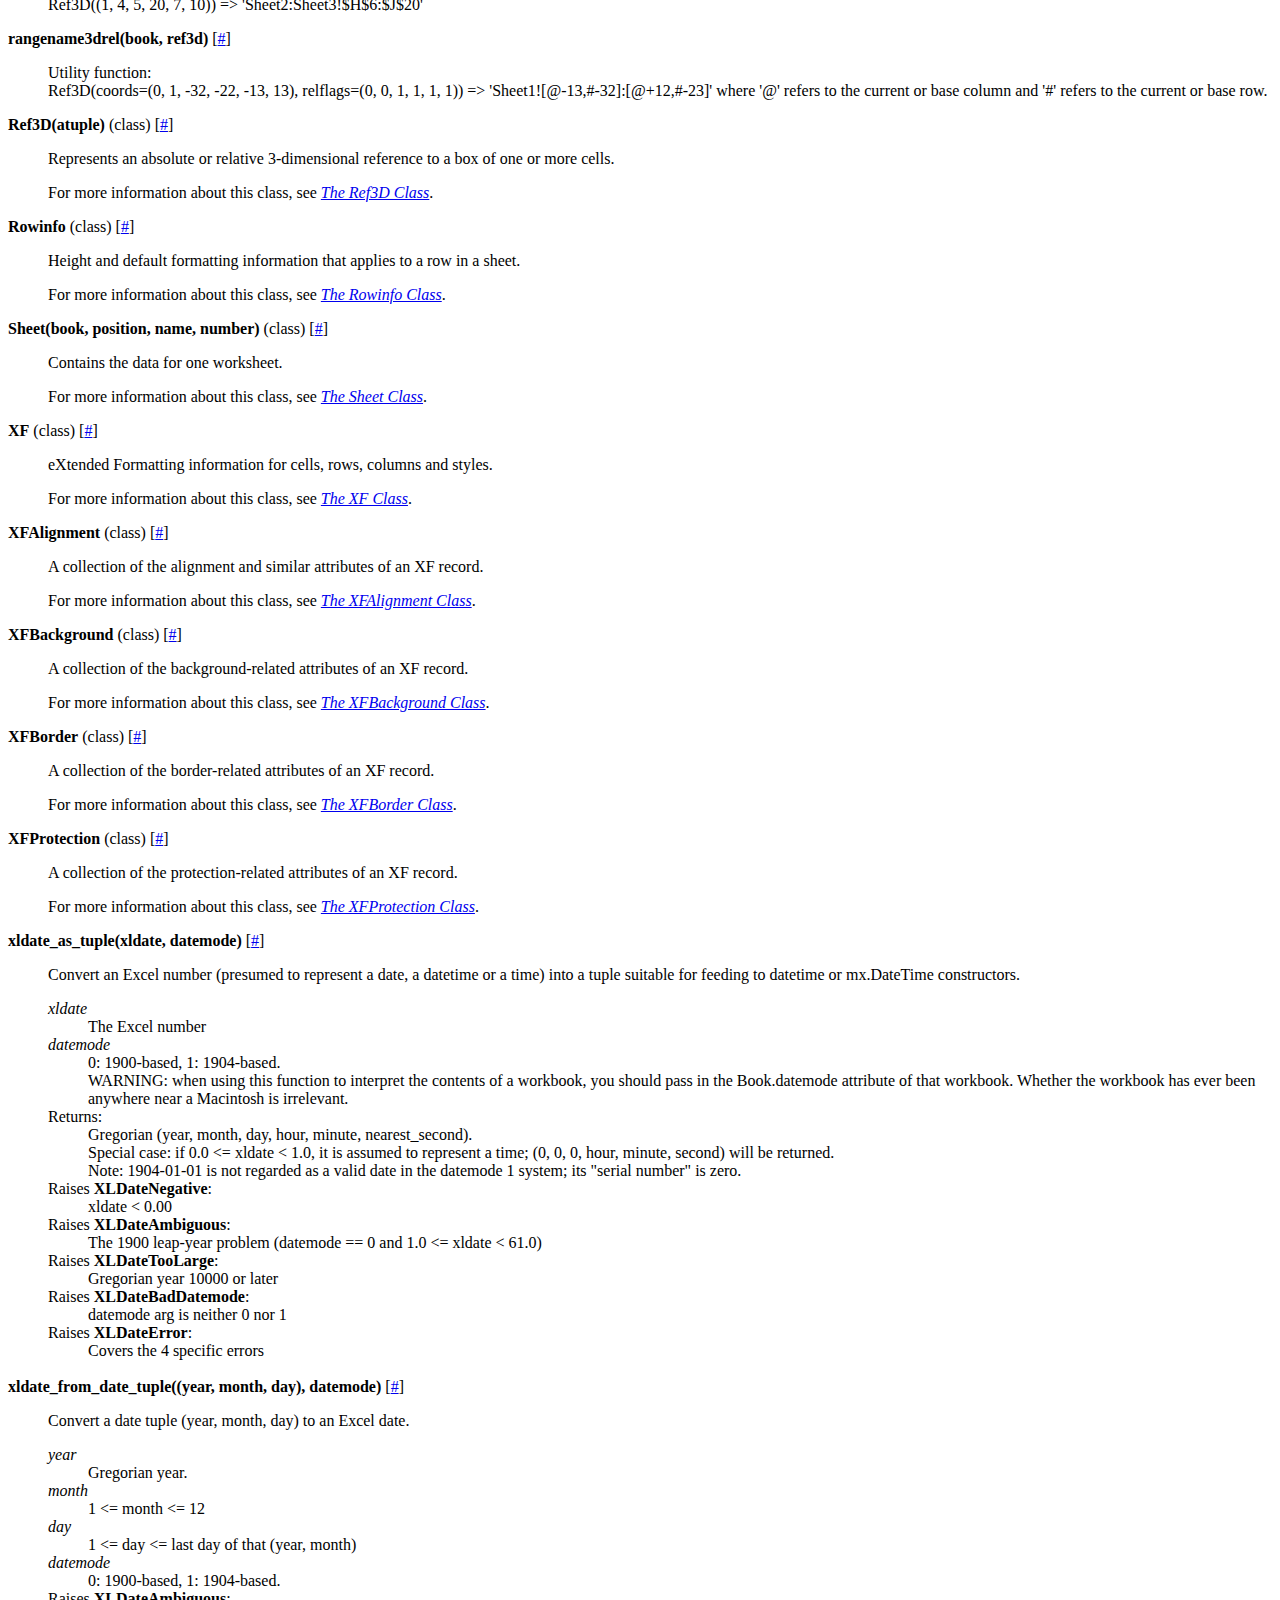
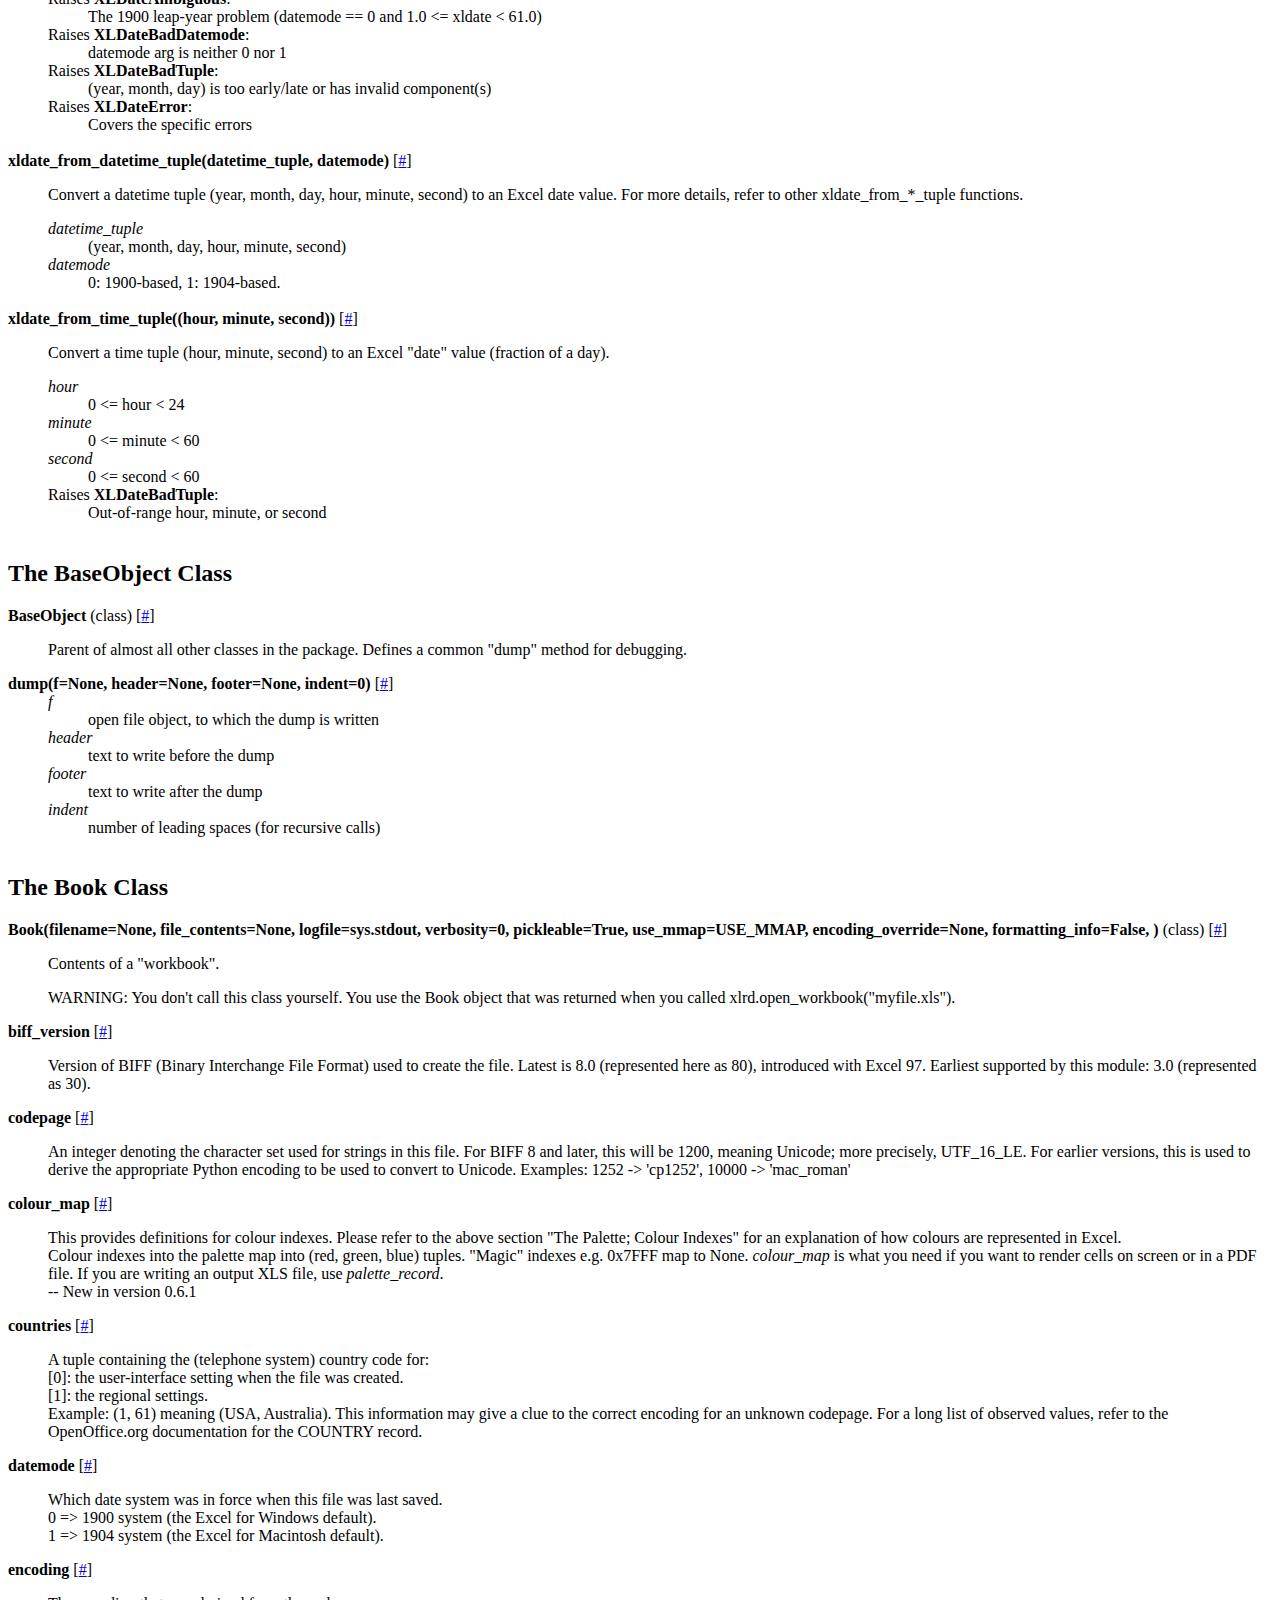
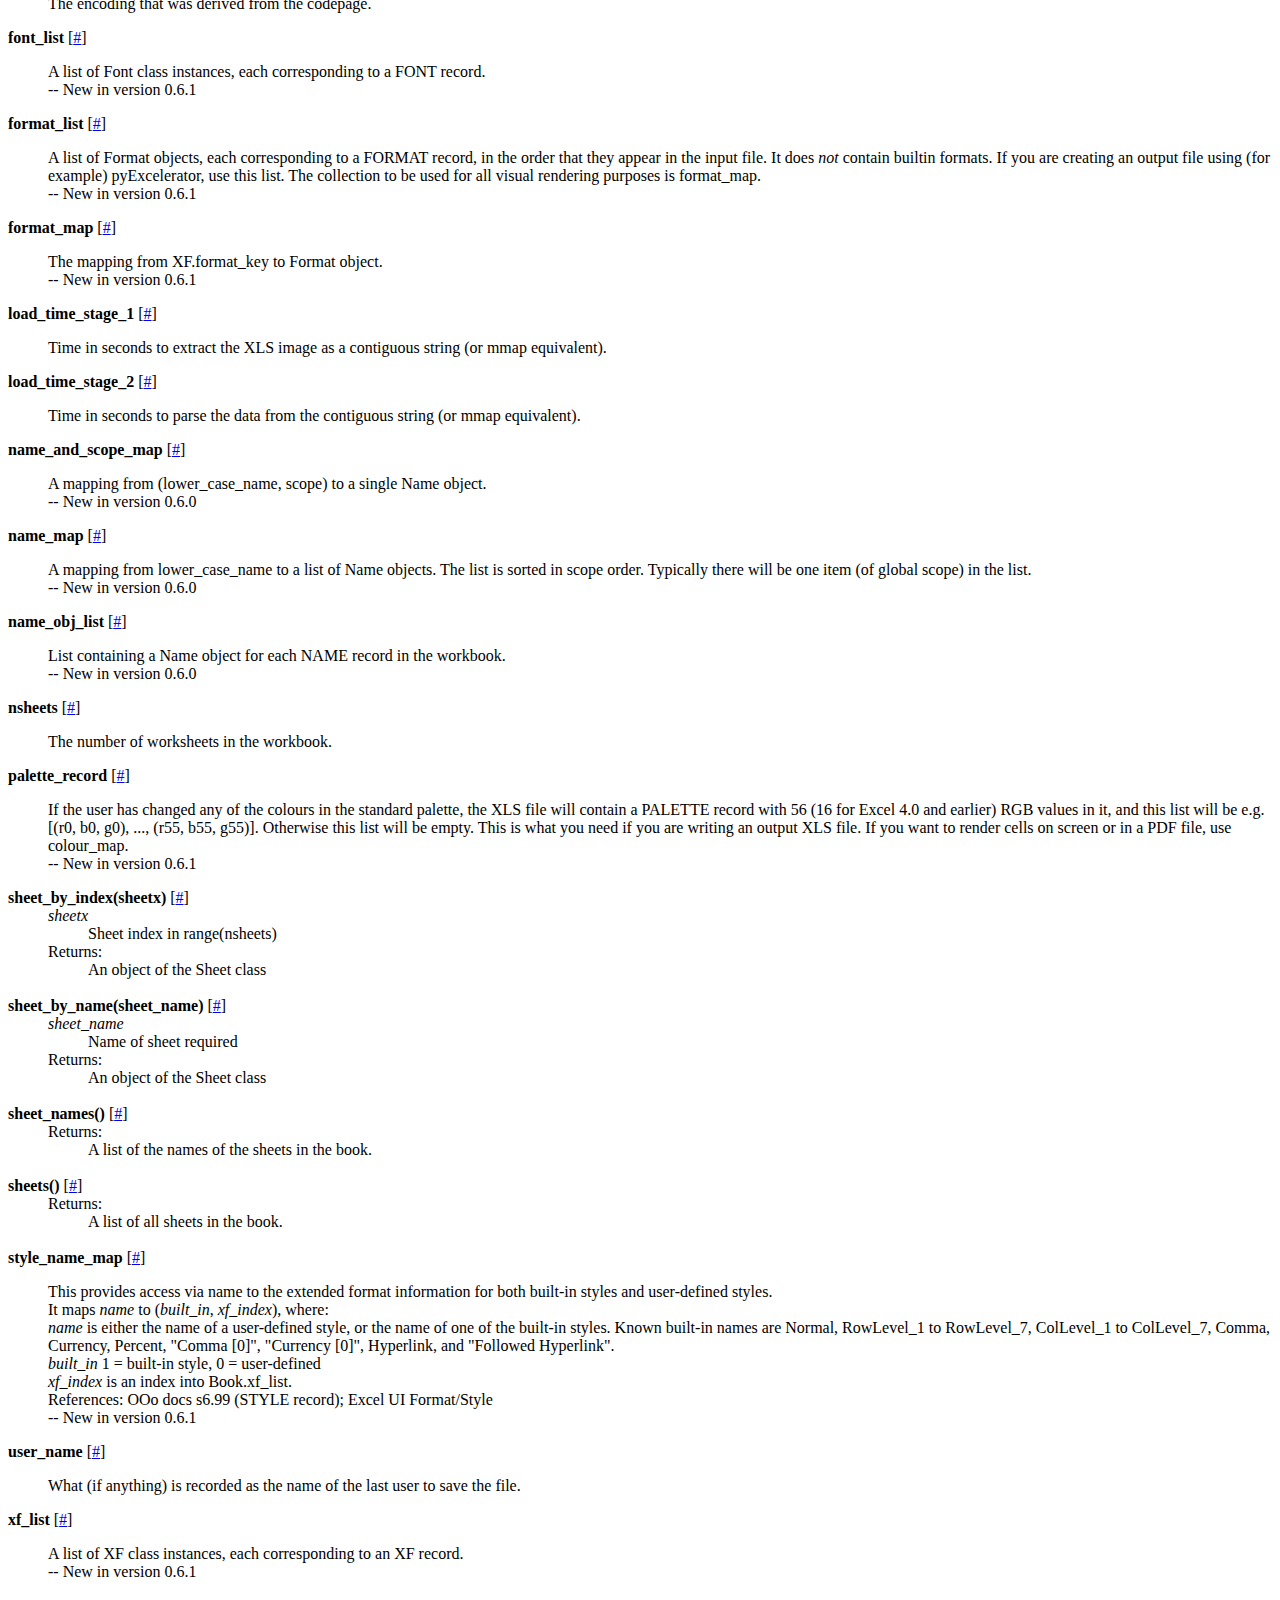
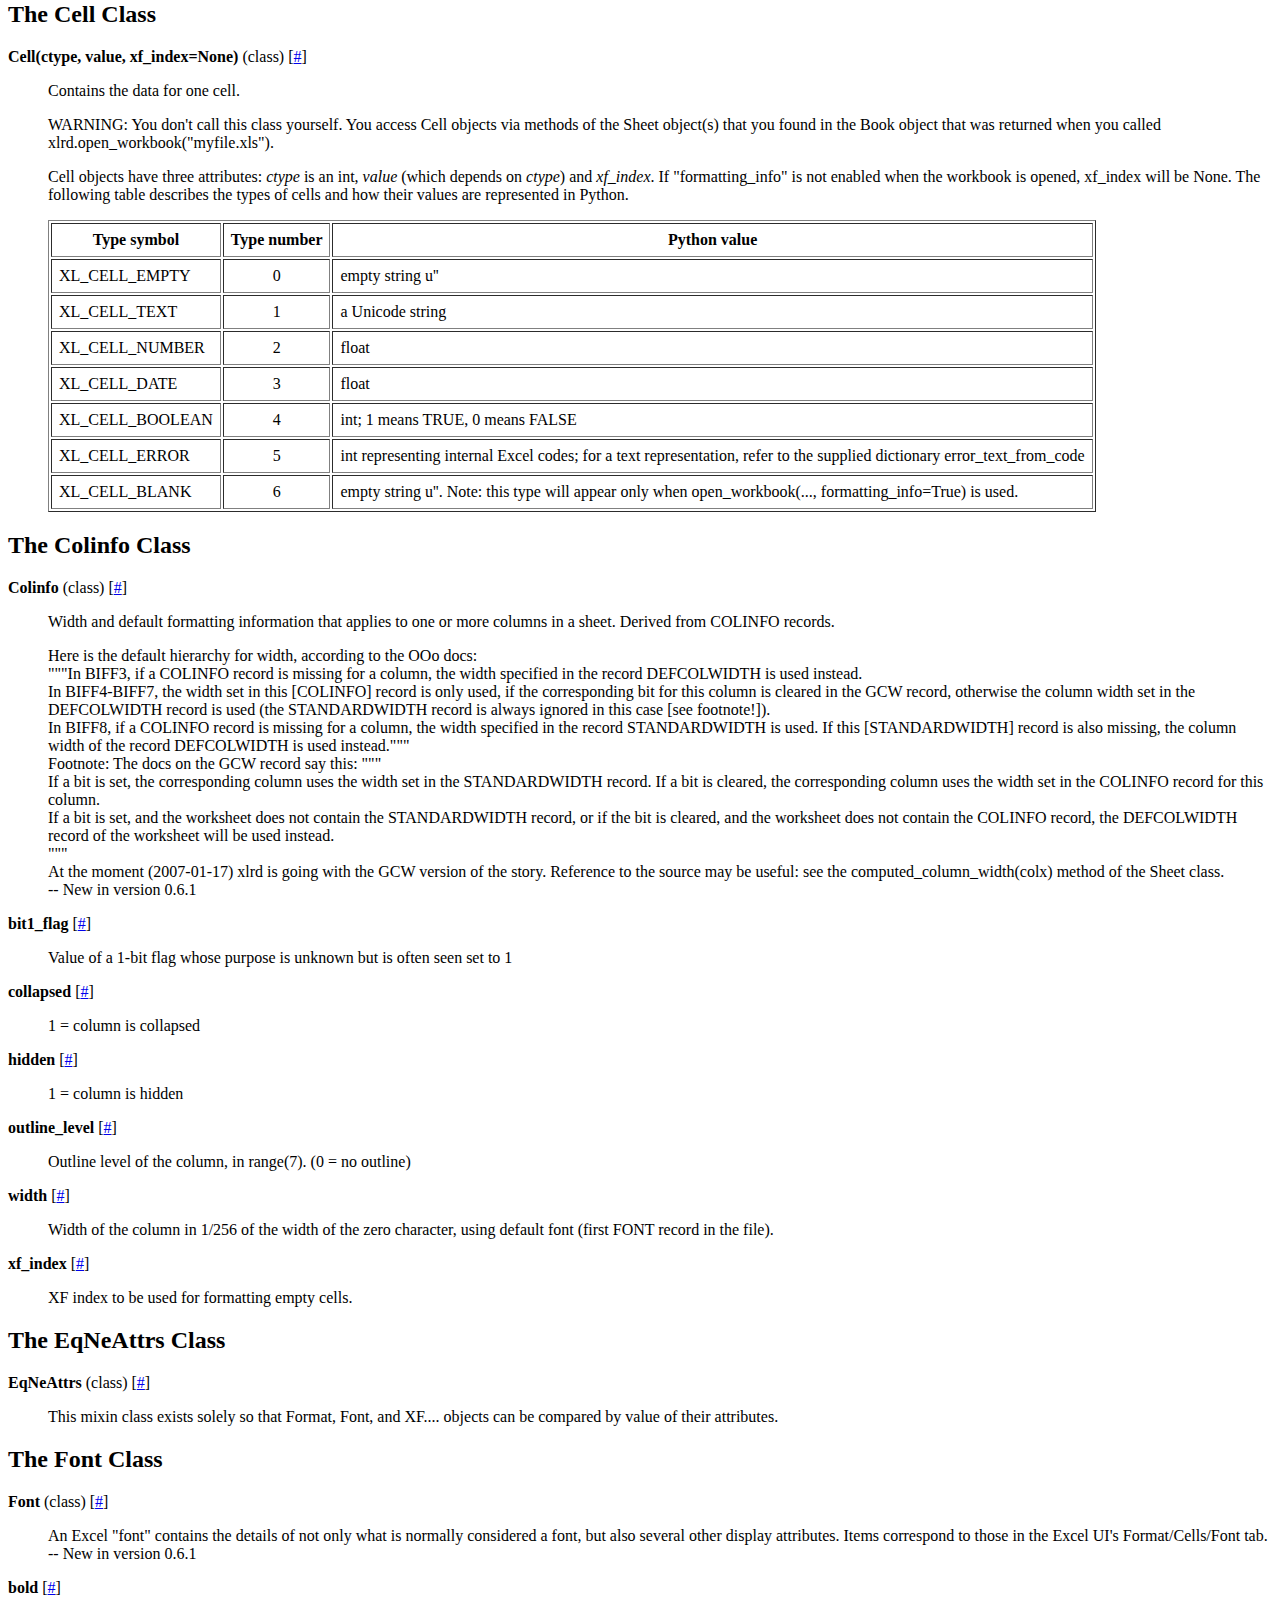
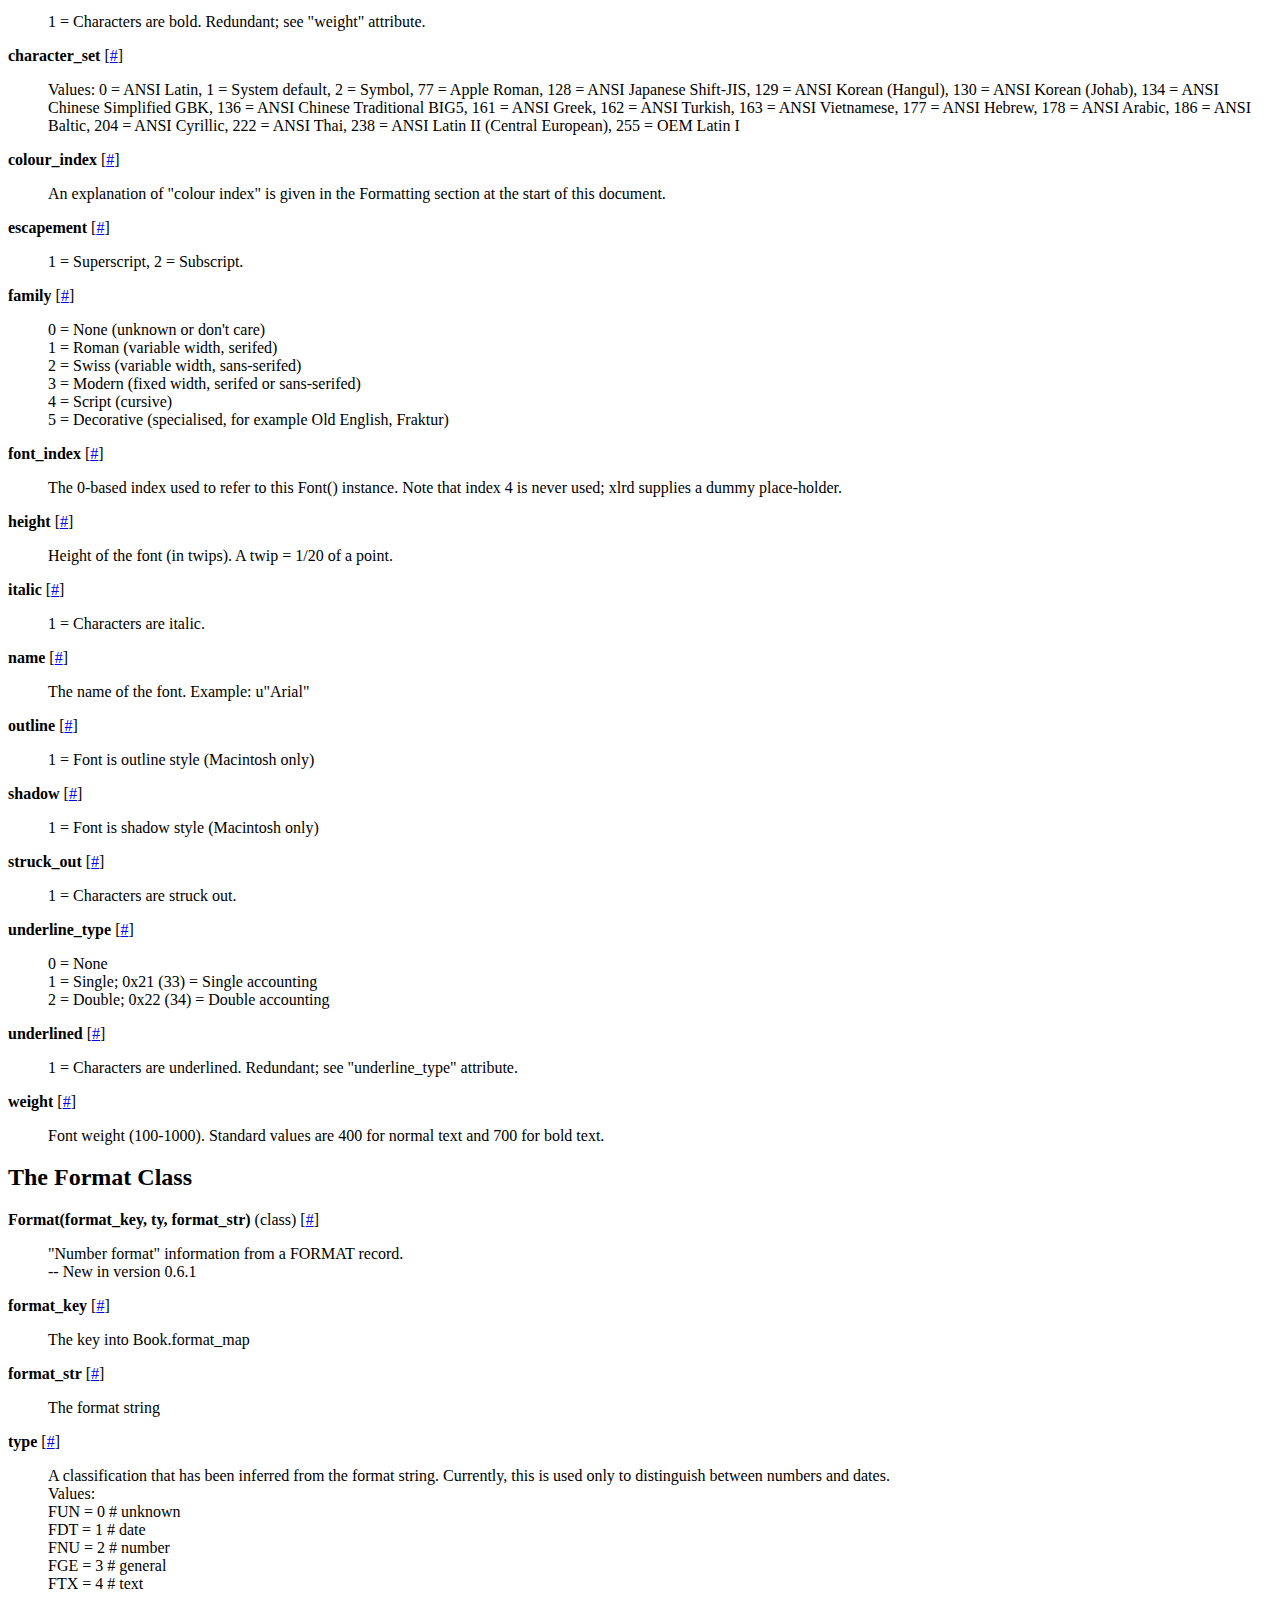
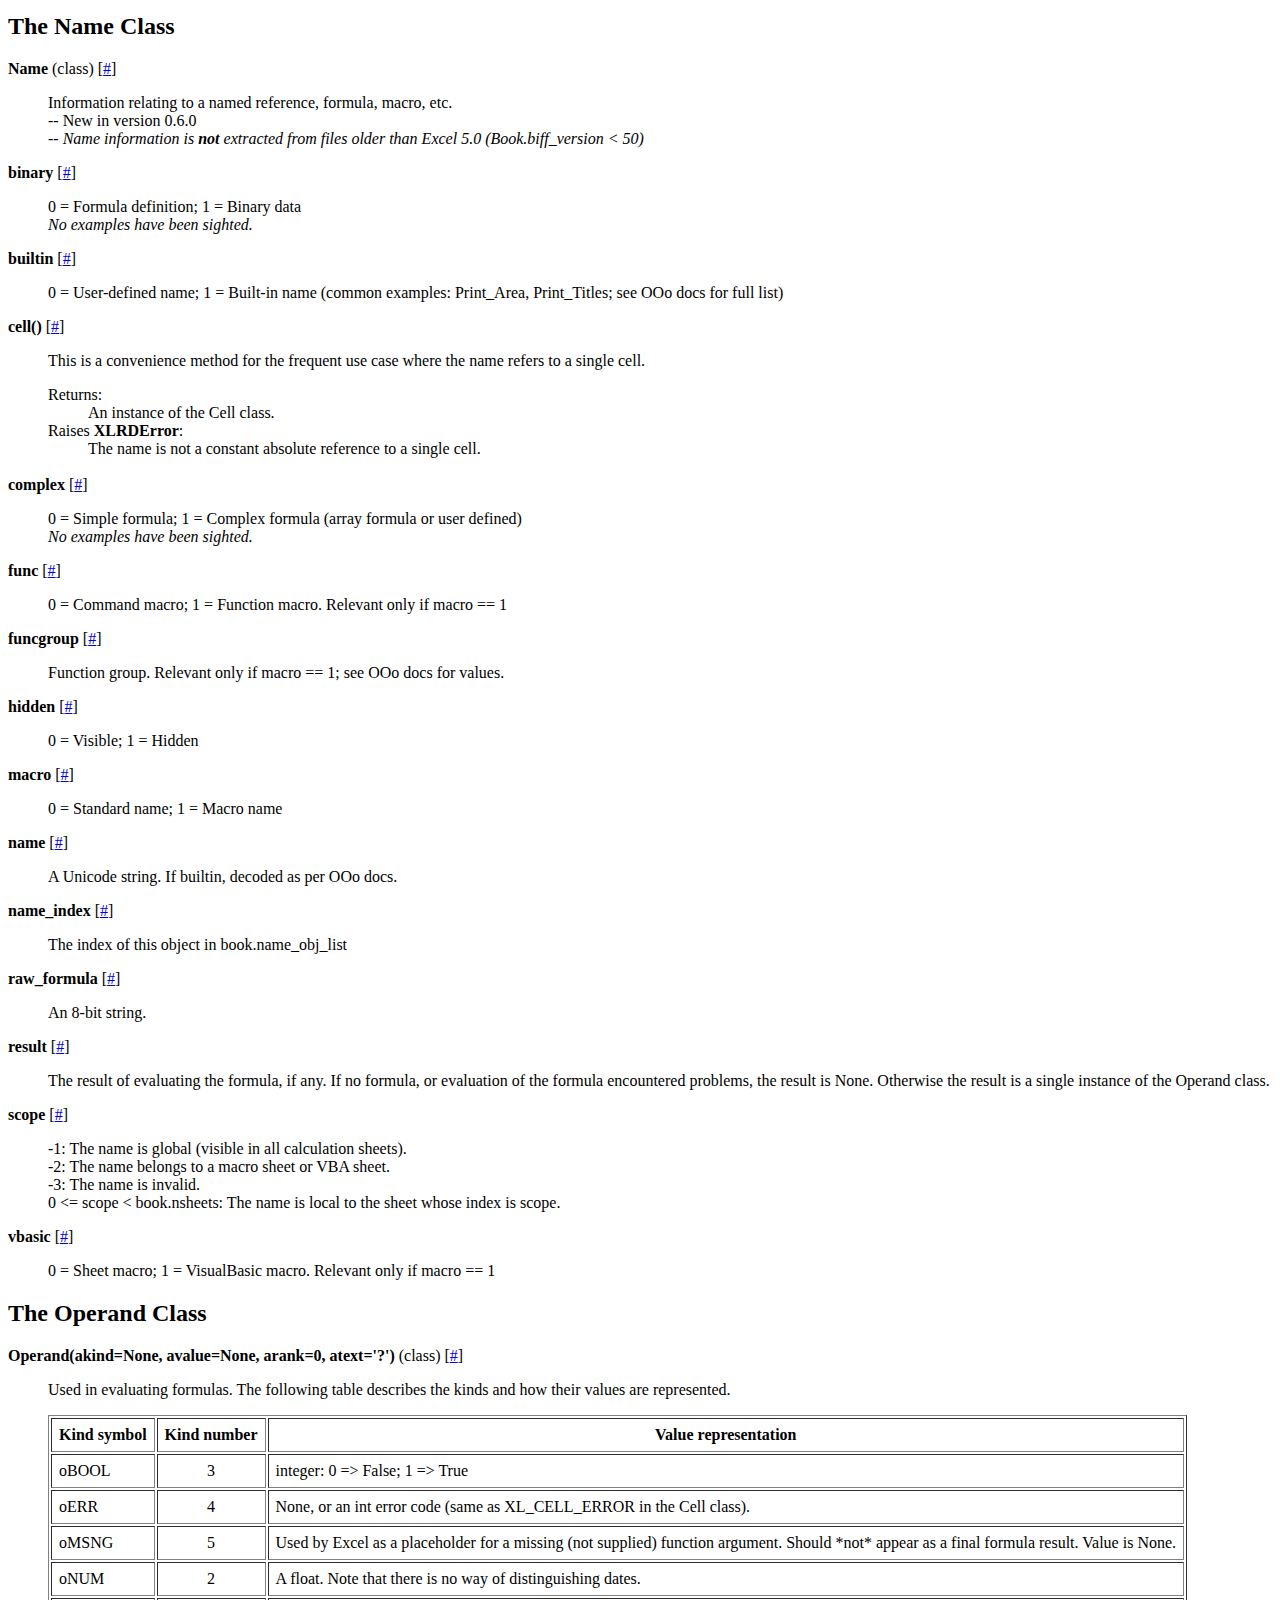
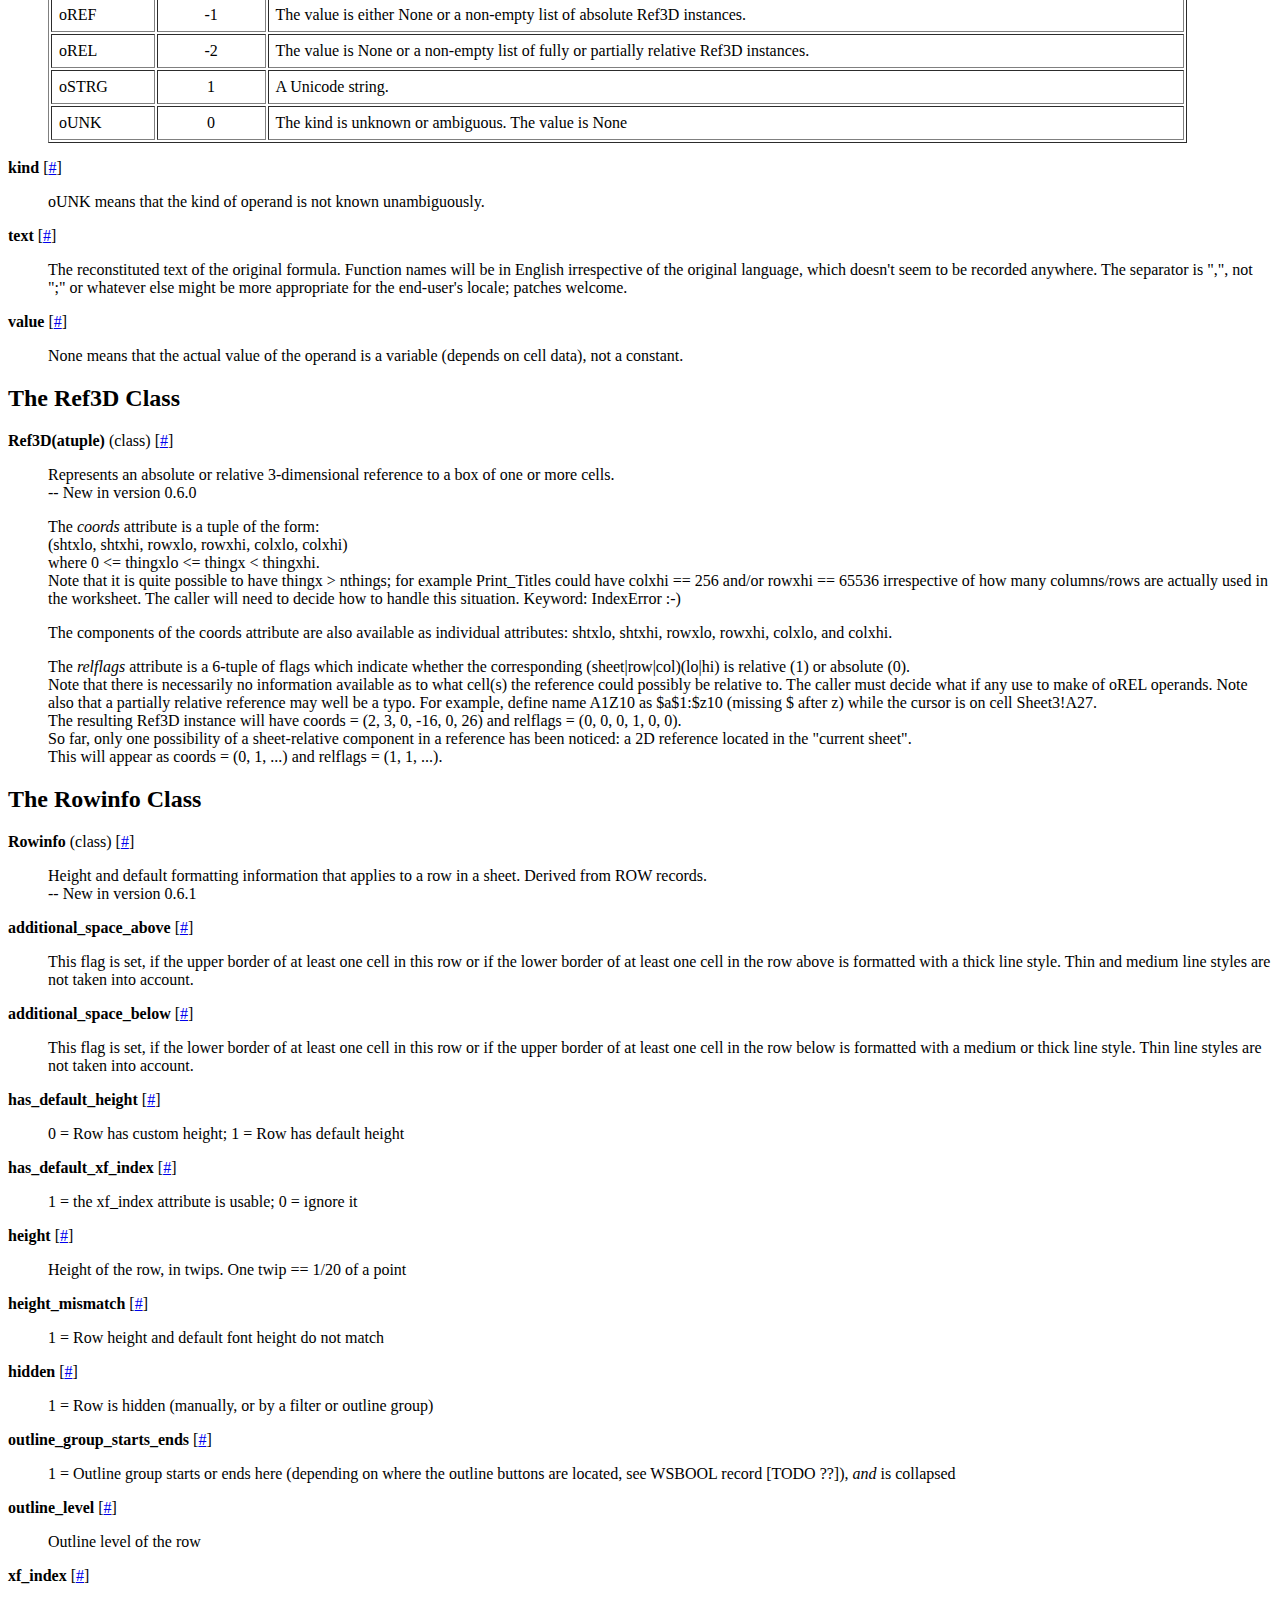
<file: scripts/xlrd/doc/xlrd.html>
<!DOCTYPE html PUBLIC '-//W3C//DTD XHTML 1.0 Strict//EN' 'http://www.w3.org/TR/xhtml1/DTD/xhtml1-strict.dtd'>
<html>
<head>
<meta http-equiv='Content-Type' content='text/html; charset=us-ascii' />
<title>The xlrd Module</title>
</head>
<body>
<h1>The xlrd Module</h1>
<p /><p><b>A Python module for extracting data from MS Excel &#8482; spreadsheet files.
</b></p>

<h2>General information</h2>

<h3>Acknowledgements</h3>

<p>
Development of this module would not have been possible without the document
"OpenOffice.org's Documentation of the Microsoft Excel File Format"
("OOo docs" for short).
The latest version is available from OpenOffice.org in
<a href="http://sc.openoffice.org/excelfileformat.pdf"> PDF format</a>
and
<a href="http://sc.openoffice.org/excelfileformat.sxw"> XML format.</a>
Small portions of the OOo docs are reproduced in this
document. A study of the OOo docs is recommended for those who wish a
deeper understanding of the Excel file layout than the xlrd docs can provide.
</p>

<p>Backporting to Python 2.1 was partially funded by
  <a href="http://journyx.com/">
      Journyx - provider of timesheet and project accounting solutions.
  </a>
</p>

<p>Provision of formatting information in version 0.6.1 was funded by
  <a href="http://www.simplistix.co.uk">
      Simplistix Ltd.
  </a>
</p>

<h3>Unicode</h3>

<p>This module presents all text strings as Python unicode objects.
From Excel 97 onwards, text in Excel spreadsheets has been stored as Unicode.
Older files (Excel 95 and earlier) don't keep strings in Unicode;
a CODEPAGE record provides a codepage number (for example, 1252) which is
used by xlrd to derive the encoding (for same example: "cp1252") which is
used to translate to Unicode.</p>
<small>
<p>If the CODEPAGE record is missing (possible if the file was created
by third-party software), xlrd will assume that the encoding is ascii, and keep going.
If the actual encoding is not ascii, a UnicodeDecodeError exception will be raised and
you will need to determine the encoding yourself, and tell xlrd:
<pre>
    book = xlrd.open_workbook(..., encoding_override="cp1252")
</pre></p>
<p>If the CODEPAGE record exists but is wrong (for example, the codepage
number is 1251, but the strings are actually encoded in koi8_r),
it can be overridden using the same mechanism.
The supplied runxlrd.py has a corresponding command-line argument, which
may be used for experimentation:
<pre>
    runxlrd.py -e koi8_r 3rows myfile.xls
</pre></p>
<p>The first place to look for an encoding ("codec name") is
<a href="http://docs.python.org/lib/standard-encodings.html">
the Python documentation</a>.
</p>
</small>

<h3>Dates in Excel spreadsheets</h3>

<p>In reality, there are no such things. What you have are floating point
numbers and pious hope.
There are several problems with Excel dates:</p>

<p>(1) Dates are not stored as a separate data type; they are stored as
floating point numbers and you have to rely on
(a) the "number format" applied to them in Excel and/or
(b) knowing which cells are supposed to have dates in them.
This module helps with (a) by inspecting the
format that has been applied to each number cell;
if it appears to be a date format, the cell
is classified as a date rather than a number. Feedback on this feature,
especially from non-English-speaking locales, would be appreciated.</p>

<p>(2) Excel for Windows stores dates by default as the number of
days (or fraction thereof) since 1899-12-31T00:00:00. Excel for
Macintosh uses a default start date of 1904-01-01T00:00:00. The date
system can be changed in Excel on a per-workbook basis (for example:
Tools -&gt; Options -&gt; Calculation, tick the "1904 date system" box).
This is of course a bad idea if there are already dates in the
workbook. There is no good reason to change it even if there are no
dates in the workbook. Which date system is in use is recorded in the
workbook. A workbook transported from Windows to Macintosh (or vice
versa) will work correctly with the host Excel. When using this
module's xldate_as_tuple function to convert numbers from a workbook,
you must use the datemode attribute of the Book object. If you guess,
or make a judgement depending on where you believe the workbook was
created, you run the risk of being 1462 days out of kilter.</p>

<p>Reference:
http://support.microsoft.com/default.aspx?scid=KB;EN-US;q180162</p>


<p>(3) The Excel implementation of the Windows-default 1900-based date system works on the
incorrect premise that 1900 was a leap year. It interprets the number 60 as meaning 1900-02-29,
which is not a valid date. Consequently any number less than 61 is ambiguous. Example: is 59 the
result of 1900-02-28 entered directly, or is it 1900-03-01 minus 2 days? The OpenOffice.org Calc
program "corrects" the Microsoft problem; entering 1900-02-27 causes the number 59 to be stored.
Save as an XLS file, then open the file with Excel -- you'll see 1900-02-28 displayed.</p>

<p>Reference: http://support.microsoft.com/default.aspx?scid=kb;en-us;214326</p>

<p>(4) The Macintosh-default 1904-based date system counts 1904-01-02 as day 1 and 1904-01-01 as day zero.
Thus any number such that (0.0 &lt;= number &lt; 1.0) is ambiguous. Is 0.625 a time of day (15:00:00),
independent of the calendar,
or should it be interpreted as an instant on a particular day (1904-01-01T15:00:00)?
The xldate_* functions in this module
take the view that such a number is a calendar-independent time of day (like Python's datetime.time type) for both
date systems. This is consistent with more recent Microsoft documentation
(for example, the help file for Excel 2002 which says that the first day
in the 1904 date system is 1904-01-02).

</p><p>(5) Usage of the Excel DATE() function may leave strange dates in a spreadsheet. Quoting the help file,
in respect of the 1900 date system: "If year is between 0 (zero) and 1899 (inclusive),
Excel adds that value to 1900 to calculate the year. For example, DATE(108,1,2) returns January 2, 2008 (1900+108)."
This gimmick, semi-defensible only for arguments up to 99 and only in the pre-Y2K-awareness era,
means that DATE(1899, 12, 31) is interpreted as 3799-12-31.</p>

<p>For further information, please refer to the documentation for the xldate_* functions.</p>

<h3> Named references, constants, formulas, and macros</h3>

<p>
A name is used to refer to a cell, a group of cells, a constant
value, a formula, or a macro. Usually the scope of a name is global
across the whole workbook. However it can be local to a worksheet.
For example, if the sales figures are in different cells in
different sheets, the user may define the name "Sales" in each
sheet. There are built-in names, like "Print_Area" and
"Print_Titles"; these two are naturally local to a sheet.
</p><p>
To inspect the names with a user interface like MS Excel, OOo Calc,
or Gnumeric, click on Insert/Names/Define. This will show the global
names, plus those local to the currently selected sheet.
</p><p>
A Book object provides two dictionaries (name_map and
name_and_scope_map) and a list (name_obj_list) which allow various
ways of accessing the Name objects. There is one Name object for
each NAME record found in the workbook. Name objects have many
attributes, several of which are relevant only when obj.macro is 1.
</p><p>
In the examples directory you will find namesdemo.xls which
showcases the many different ways that names can be used, and
xlrdnamesAPIdemo.py which offers 3 different queries for inspecting
the names in your files, and shows how to extract whatever a name is
referring to. There is currently one "convenience method",
Name.cell(), which extracts the value in the case where the name
refers to a single cell. More convenience methods are planned. The
source code for Name.cell (in __init__.py) is an extra source of
information on how the Name attributes hang together.
</p>

<p><i>Name information is <b>not</b> extracted from files older than
Excel 5.0 (Book.biff_version &lt; 50)</i></p>

<h3>Formatting</h3>

<h4>Introduction</h4>

<p>This collection of features, new in xlrd version 0.6.1, is intended
to provide the information needed to (1) display/render spreadsheet contents
(say) on a screen or in a PDF file, and (2) copy spreadsheet data to another
file without losing the ability to display/render it.</p>

<h4>The Palette; Colour Indexes</h4>

<p>A colour is represented in Excel as a (red, green, blue) ("RGB") tuple
with each component in range(256). However it is not possible to access an
unlimited number of colours; each spreadsheet is limited to a palette of 64 different
colours (24 in Excel 3.0 and 4.0, 8 in Excel 2.0). Colours are referenced by an index
("colour index") into this palette.

Colour indexes 0 to 7 represent 8 fixed built-in colours: black, white, red, green, blue,
yellow, magenta, and cyan.</p><p>

The remaining colours in the palette (8 to 63 in Excel 5.0 and later)
can be changed by the user. In the Excel 2003 UI, Tools/Options/Color presents a palette
of 7 rows of 8 colours. The last two rows are reserved for use in charts.<br />
The correspondence between this grid and the assigned
colour indexes is NOT left-to-right top-to-bottom.<br />
Indexes 8 to 15 correspond to changeable
parallels of the 8 fixed colours -- for example, index 7 is forever cyan;
index 15 starts off being cyan but can be changed by the user.<br />

The default colour for each index depends on the file version; tables of the defaults
are available in the source code. If the user changes one or more colours,
a PALETTE record appears in the XLS file -- it gives the RGB values for *all* changeable
indexes.<br />
Note that colours can be used in "number formats": "[CYAN]...." and "[COLOR8]...." refer
to colour index 7; "[COLOR16]...." will produce cyan
unless the user changes colour index 15 to something else.<br />

</p><p>In addition, there are several "magic" colour indexes used by Excel:<br />
0x18 (BIFF3-BIFF4), 0x40 (BIFF5-BIFF8): System window text colour for border lines
(used in XF, CF, and WINDOW2 records)<br />
0x19 (BIFF3-BIFF4), 0x41 (BIFF5-BIFF8): System window background colour for pattern background
(used in XF and CF records )<br />
0x43: System face colour (dialogue background colour)<br />
0x4D: System window text colour for chart border lines<br />
0x4E: System window background colour for chart areas<br />
0x4F: Automatic colour for chart border lines (seems to be always Black)<br />
0x50: System ToolTip background colour (used in note objects)<br />
0x51: System ToolTip text colour (used in note objects)<br />
0x7FFF: System window text colour for fonts (used in FONT and CF records)<br />
Note 0x7FFF appears to be the *default* colour index. It appears quite often in FONT
records.<br />

<h4>Default Formatting</h4>

Default formatting is applied to all empty cells (those not described by a cell record).
Firstly row default information (ROW record, Rowinfo class) is used if available.
Failing that, column default information (COLINFO record, Colinfo class) is used if available.
As a last resort the worksheet/workbook default cell format will be used; this
should always be present in an Excel file,
described by the XF record with the fixed index 15 (0-based). By default, it uses the
worksheet/workbook default cell style, described by the very first XF record (index 0).

<h4> Formatting features not included in xlrd version 0.6.1</h4>
<ul>
  <li>Rich text i.e. strings containing partial <b>bold</b> <i>italic</i>
      and <u>underlined</u> text, change of font inside a string, etc.
      See OOo docs s3.4 and s3.2</li>
  <li>Asian phonetic text (known as "ruby"), used for Japanese furigana. See OOo docs
      s3.4.2 (p15)</li>
  <li>Conditional formatting. See OOo docs
      s5.12, s6.21 (CONDFMT record), s6.16 (CF record)</li>
  <li>Miscellaneous sheet-level and book-level items e.g. printing layout, screen panes. </li>
  <li>Modern Excel file versions don't keep most of the built-in
      "number formats" in the file; Excel loads formats according to the
      user's locale. Currently xlrd's emulation of this is limited to
      a hard-wired table that applies to the US English locale. This may mean
      that currency symbols, date order, thousands separator, decimals separator, etc
      are inappropriate. Note that this does not affect users who are copying XLS
      files, only those who are visually rendering cells.</li>
</ul>
</p><h2>Module Contents</h2>
<dl>
<dt><b>BaseObject</b> (class)  [<a href='#xlrd.BaseObject-class'>#</a>]</dt>
<dd>
<p>Parent of almost all other classes in the package.</p>
<p>For more information about this class, see <a href='#xlrd.BaseObject-class'><i>The BaseObject Class</i></a>.</p>
</dd>
<dt><b>Book(filename=None, file_contents=None, 
logfile=sys.stdout, verbosity=0, pickleable=True, use_mmap=USE_MMAP, 
encoding_override=None, 
formatting_info=False, 
)</b> (class) [<a href='#xlrd.Book-class'>#</a>]</dt>
<dd>
<p>Contents of a &quot;workbook&quot;.</p>
<p>For more information about this class, see <a href='#xlrd.Book-class'><i>The Book Class</i></a>.</p>
</dd>
<dt><b>Cell(ctype, value, xf_index=None)</b> (class) [<a href='#xlrd.Cell-class'>#</a>]</dt>
<dd>
<p>Contains the data for one cell.</p>
<p>For more information about this class, see <a href='#xlrd.Cell-class'><i>The Cell Class</i></a>.</p>
</dd>
<dt><a id='xlrd.cellname-function' name='xlrd.cellname-function'><b>cellname(rowx, colx)</b></a> [<a href='#xlrd.cellname-function'>#</a>]</dt>
<dd>
<p>Utility function: (5, 7) =&gt; 'H6'</p>
</dd>
<dt><a id='xlrd.cellnameabs-function' name='xlrd.cellnameabs-function'><b>cellnameabs(rowx, colx)</b></a> [<a href='#xlrd.cellnameabs-function'>#</a>]</dt>
<dd>
<p>Utility function: (5, 7) =&gt; '$H$6'</p>
</dd>
<dt><b>Colinfo</b> (class)  [<a href='#xlrd.Colinfo-class'>#</a>]</dt>
<dd>
<p>Width and default formatting information that applies to one or
more columns in a sheet.</p>
<p>For more information about this class, see <a href='#xlrd.Colinfo-class'><i>The Colinfo Class</i></a>.</p>
</dd>
<dt><a id='xlrd.colname-function' name='xlrd.colname-function'><b>colname(colx)</b></a> [<a href='#xlrd.colname-function'>#</a>]</dt>
<dd>
<p>Utility function: 7 =&gt; 'H', 27 =&gt; 'AB'</p>
</dd>
<dt><a id='xlrd.count_records-function' name='xlrd.count_records-function'><b>count_records(filename, outfile=sys.stdout)</b></a> [<a href='#xlrd.count_records-function'>#</a>]</dt>
<dd>
<p>For debugging and analysis: summarise the file's BIFF records.
I.e. produce a sorted file of (record_name, count).</p>
<dl>
<dt><i>filename</i></dt>
<dd>
The path to the file to be summarised.</dd>
<dt><i>outfile</i></dt>
<dd>
An open file, to which the summary is written.</dd>
</dl><br />
</dd>
<dt><a id='xlrd.dump-function' name='xlrd.dump-function'><b>dump(filename, outfile=sys.stdout)</b></a> [<a href='#xlrd.dump-function'>#</a>]</dt>
<dd>
<p>For debugging: dump the file's BIFF records in char &amp; hex.
</p><dl>
<dt><i>filename</i></dt>
<dd>
The path to the file to be dumped.</dd>
<dt><i>outfile</i></dt>
<dd>
An open file, to which the dump is written.</dd>
</dl><br />
</dd>
<dt><a id='xlrd.empty_cell-variable' name='xlrd.empty_cell-variable'><b>empty_cell</b></a> (variable) [<a href='#xlrd.empty_cell-variable'>#</a>]</dt>
<dd>
<p>There is one and only one instance of an empty cell -- it's a singleton. This is it.
You may use a test like &quot;acell is empty_cell&quot;.</p>
</dd>
<dt><b>EqNeAttrs</b> (class)  [<a href='#xlrd.EqNeAttrs-class'>#</a>]</dt>
<dd>
<p>This mixin class exists solely so that Format, Font, and XF....</p>
<p>For more information about this class, see <a href='#xlrd.EqNeAttrs-class'><i>The EqNeAttrs Class</i></a>.</p>
</dd>
<dt><a id='xlrd.error_text_from_code-variable' name='xlrd.error_text_from_code-variable'><b>error_text_from_code</b></a> (variable) [<a href='#xlrd.error_text_from_code-variable'>#</a>]</dt>
<dd>
<p /><p>This dictionary can be used to produce a text version of the internal codes
that Excel uses for error cells. Here are its contents:
<pre>
0x00: '#NULL!',  # Intersection of two cell ranges is empty
0x07: '#DIV/0!', # Division by zero
0x0F: '#VALUE!', # Wrong type of operand
0x17: '#REF!',   # Illegal or deleted cell reference
0x1D: '#NAME?',  # Wrong function or range name
0x24: '#NUM!',   # Value range overflow
0x2A: '#N/A!',   # Argument or function not available
</pre></p>
</dd>
<dt><b>Font</b> (class)  [<a href='#xlrd.Font-class'>#</a>]</dt>
<dd>
<p>An Excel &quot;font&quot; contains the details of not only what is normally
considered a font, but also several other display attributes.</p>
<p>For more information about this class, see <a href='#xlrd.Font-class'><i>The Font Class</i></a>.</p>
</dd>
<dt><b>Format(format_key, ty, format_str)</b> (class) [<a href='#xlrd.Format-class'>#</a>]</dt>
<dd>
<p>&quot;Number format&quot; information from a FORMAT record.</p>
<p>For more information about this class, see <a href='#xlrd.Format-class'><i>The Format Class</i></a>.</p>
</dd>
<dt><b>Name</b> (class)  [<a href='#xlrd.Name-class'>#</a>]</dt>
<dd>
<p>Information relating to a named reference, formula, macro, etc.</p>
<p>For more information about this class, see <a href='#xlrd.Name-class'><i>The Name Class</i></a>.</p>
</dd>
<dt><a id='xlrd.open_workbook-function' name='xlrd.open_workbook-function'><b>open_workbook(filename=None, 
logfile=sys.stdout, verbosity=0, pickleable=True, use_mmap=USE_MMAP, 
file_contents=None, 
encoding_override=None, 
formatting_info=False, 
)</b></a> [<a href='#xlrd.open_workbook-function'>#</a>]</dt>
<dd>
<p>Open a spreadsheet file for data extraction.</p>
<dl>
<dt><i>filename</i></dt>
<dd>
The path to the spreadsheet file to be opened.</dd>
<dt><i>logfile</i></dt>
<dd>
An open file to which messages and diagnostics are written.</dd>
<dt><i>verbosity</i></dt>
<dd>
Increases the volume of trace material written to the logfile.</dd>
<dt><i>pickleable</i></dt>
<dd>
Default is true. In Python 2.4 or earlier, setting to false
will cause use of array.array objects which save some memory but can't be pickled.
In Python 2.5, array.arrays are used unconditionally. Note: if you have large files that
you need to read multiple times, it can be much faster to cPickle.dump() the xlrd.Book object
once, and use cPickle.load() multiple times.</dd>
<dt><i>use_mmap</i></dt>
<dd>
Whether to use the mmap module is determined heuristically.
Use this arg to override the result. Current heuristic: mmap is used if it exists.</dd>
<dt><i>file_contents</i></dt>
<dd>
... as a string or an mmap.mmap object or some other behave-alike object.
If file_contents is supplied, filename will not be used, except (possibly) in messages.</dd>
<dt><i>encoding_override</i></dt>
<dd>
Used to overcome missing or bad codepage information
in older-version files. Refer to discussion in the <b>Unicode</b> section above.
<br /> -- New in version 0.6.0

</dd>
<dt><i>formatting_info</i></dt>
<dd>
Governs provision of a reference to an XF (eXtended Format) object
for each cell in the worksheet.
<br /> Default is <i>False</i>. This is backwards compatible and saves memory.
"Blank" cells (those with their own formatting information but no data) are treated as empty
(by ignoring the file's BLANK and MULBLANK records).
It cuts off any bottom "margin" of rows of empty (and blank) cells and
any right "margin" of columns of empty (and blank) cells.
Only cell_value and cell_type are available.
<br /> <i>True</i> provides all cells, including empty and blank cells.
XF information is available for each cell.
<br /> -- New in version 0.6.1

</dd>
<dt>Returns:</dt>
<dd>
An instance of the Book class.</dd>
</dl><br />
</dd>
<dt><b>Operand(akind=None, avalue=None, arank=0, atext='?')</b> (class) [<a href='#xlrd.Operand-class'>#</a>]</dt>
<dd>
<p>Used in evaluating formulas.</p>
<p>For more information about this class, see <a href='#xlrd.Operand-class'><i>The Operand Class</i></a>.</p>
</dd>
<dt><a id='xlrd.rangename3d-function' name='xlrd.rangename3d-function'><b>rangename3d(book, ref3d)</b></a> [<a href='#xlrd.rangename3d-function'>#</a>]</dt>
<dd>
<p>Utility function:
<br /> Ref3D((1, 4, 5, 20, 7, 10)) =&gt; 'Sheet2:Sheet3!$H$6:$J$20'
</p></dd>
<dt><a id='xlrd.rangename3drel-function' name='xlrd.rangename3drel-function'><b>rangename3drel(book, ref3d)</b></a> [<a href='#xlrd.rangename3drel-function'>#</a>]</dt>
<dd>
<p>Utility function:
<br /> Ref3D(coords=(0, 1, -32, -22, -13, 13), relflags=(0, 0, 1, 1, 1, 1))
=&gt; 'Sheet1![@-13,#-32]:[@+12,#-23]'
where '@' refers to the current or base column and '#'
refers to the current or base row.
</p></dd>
<dt><b>Ref3D(atuple)</b> (class) [<a href='#xlrd.Ref3D-class'>#</a>]</dt>
<dd>
<p>Represents an absolute or relative 3-dimensional reference to a box
of one or more cells.</p>
<p>For more information about this class, see <a href='#xlrd.Ref3D-class'><i>The Ref3D Class</i></a>.</p>
</dd>
<dt><b>Rowinfo</b> (class)  [<a href='#xlrd.Rowinfo-class'>#</a>]</dt>
<dd>
<p>Height and default formatting information that applies to a row in a sheet.</p>
<p>For more information about this class, see <a href='#xlrd.Rowinfo-class'><i>The Rowinfo Class</i></a>.</p>
</dd>
<dt><b>Sheet(book, position, name, number)</b> (class) [<a href='#xlrd.Sheet-class'>#</a>]</dt>
<dd>
<p>Contains the data for one worksheet.</p>
<p>For more information about this class, see <a href='#xlrd.Sheet-class'><i>The Sheet Class</i></a>.</p>
</dd>
<dt><b>XF</b> (class)  [<a href='#xlrd.XF-class'>#</a>]</dt>
<dd>
<p>eXtended Formatting information for cells, rows, columns and styles.</p>
<p>For more information about this class, see <a href='#xlrd.XF-class'><i>The XF Class</i></a>.</p>
</dd>
<dt><b>XFAlignment</b> (class)  [<a href='#xlrd.XFAlignment-class'>#</a>]</dt>
<dd>
<p>A collection of the alignment and similar attributes of an XF record.</p>
<p>For more information about this class, see <a href='#xlrd.XFAlignment-class'><i>The XFAlignment Class</i></a>.</p>
</dd>
<dt><b>XFBackground</b> (class)  [<a href='#xlrd.XFBackground-class'>#</a>]</dt>
<dd>
<p>A collection of the background-related attributes of an XF record.</p>
<p>For more information about this class, see <a href='#xlrd.XFBackground-class'><i>The XFBackground Class</i></a>.</p>
</dd>
<dt><b>XFBorder</b> (class)  [<a href='#xlrd.XFBorder-class'>#</a>]</dt>
<dd>
<p>A collection of the border-related attributes of an XF record.</p>
<p>For more information about this class, see <a href='#xlrd.XFBorder-class'><i>The XFBorder Class</i></a>.</p>
</dd>
<dt><b>XFProtection</b> (class)  [<a href='#xlrd.XFProtection-class'>#</a>]</dt>
<dd>
<p>A collection of the protection-related attributes of an XF record.</p>
<p>For more information about this class, see <a href='#xlrd.XFProtection-class'><i>The XFProtection Class</i></a>.</p>
</dd>
<dt><a id='xlrd.xldate_as_tuple-function' name='xlrd.xldate_as_tuple-function'><b>xldate_as_tuple(xldate, datemode)</b></a> [<a href='#xlrd.xldate_as_tuple-function'>#</a>]</dt>
<dd>
<p>Convert an Excel number (presumed to represent a date, a datetime or a time) into
a tuple suitable for feeding to datetime or mx.DateTime constructors.</p>
<dl>
<dt><i>xldate</i></dt>
<dd>
The Excel number</dd>
<dt><i>datemode</i></dt>
<dd>
0: 1900-based, 1: 1904-based.
<br />WARNING: when using this function to
interpret the contents of a workbook, you should pass in the Book.datemode
attribute of that workbook. Whether
the workbook has ever been anywhere near a Macintosh is irrelevant.
</dd>
<dt>Returns:</dt>
<dd>
Gregorian (year, month, day, hour, minute, nearest_second).
<br />Special case: if 0.0 &lt;= xldate &lt; 1.0, it is assumed to represent a time;
(0, 0, 0, hour, minute, second) will be returned.
<br />Note: 1904-01-01 is not regarded as a valid date in the datemode 1 system; its "serial number"
is zero.
</dd>
<dt>Raises <b>XLDateNegative</b>:</dt><dd>
xldate &lt; 0.00
</dd>
<dt>Raises <b>XLDateAmbiguous</b>:</dt><dd>
The 1900 leap-year problem (datemode == 0 and 1.0 &lt;= xldate &lt; 61.0)
</dd>
<dt>Raises <b>XLDateTooLarge</b>:</dt><dd>
Gregorian year 10000 or later</dd>
<dt>Raises <b>XLDateBadDatemode</b>:</dt><dd>
datemode arg is neither 0 nor 1</dd>
<dt>Raises <b>XLDateError</b>:</dt><dd>
Covers the 4 specific errors</dd>
</dl><br />
</dd>
<dt><a id='xlrd.xldate_from_date_tuple-function' name='xlrd.xldate_from_date_tuple-function'><b>xldate_from_date_tuple((year, month, day), datemode)</b></a> [<a href='#xlrd.xldate_from_date_tuple-function'>#</a>]</dt>
<dd>
<p>Convert a date tuple (year, month, day) to an Excel date.</p>
<dl>
<dt><i>year</i></dt>
<dd>
Gregorian year.</dd>
<dt><i>month</i></dt>
<dd>
1 &lt;= month &lt;= 12
</dd>
<dt><i>day</i></dt>
<dd>
1 &lt;= day &lt;= last day of that (year, month)
</dd>
<dt><i>datemode</i></dt>
<dd>
0: 1900-based, 1: 1904-based.</dd>
<dt>Raises <b>XLDateAmbiguous</b>:</dt><dd>
The 1900 leap-year problem (datemode == 0 and 1.0 &lt;= xldate &lt; 61.0)
</dd>
<dt>Raises <b>XLDateBadDatemode</b>:</dt><dd>
datemode arg is neither 0 nor 1</dd>
<dt>Raises <b>XLDateBadTuple</b>:</dt><dd>
(year, month, day) is too early/late or has invalid component(s)</dd>
<dt>Raises <b>XLDateError</b>:</dt><dd>
Covers the specific errors</dd>
</dl><br />
</dd>
<dt><a id='xlrd.xldate_from_datetime_tuple-function' name='xlrd.xldate_from_datetime_tuple-function'><b>xldate_from_datetime_tuple(datetime_tuple, datemode)</b></a> [<a href='#xlrd.xldate_from_datetime_tuple-function'>#</a>]</dt>
<dd>
<p>Convert a datetime tuple (year, month, day, hour, minute, second) to an Excel date value.
For more details, refer to other xldate_from_*_tuple functions.</p>
<dl>
<dt><i>datetime_tuple</i></dt>
<dd>
(year, month, day, hour, minute, second)</dd>
<dt><i>datemode</i></dt>
<dd>
0: 1900-based, 1: 1904-based.</dd>
</dl><br />
</dd>
<dt><a id='xlrd.xldate_from_time_tuple-function' name='xlrd.xldate_from_time_tuple-function'><b>xldate_from_time_tuple((hour, minute, second))</b></a> [<a href='#xlrd.xldate_from_time_tuple-function'>#</a>]</dt>
<dd>
<p>Convert a time tuple (hour, minute, second) to an Excel &quot;date&quot; value (fraction of a day).</p>
<dl>
<dt><i>hour</i></dt>
<dd>
0 &lt;= hour &lt; 24
</dd>
<dt><i>minute</i></dt>
<dd>
0 &lt;= minute &lt; 60
</dd>
<dt><i>second</i></dt>
<dd>
0 &lt;= second &lt; 60
</dd>
<dt>Raises <b>XLDateBadTuple</b>:</dt><dd>
Out-of-range hour, minute, or second</dd>
</dl><br />
</dd>
</dl>
<h2><a id='xlrd.BaseObject-class' name='xlrd.BaseObject-class'>The BaseObject Class</a></h2>
<dl>
<dt><b>BaseObject</b> (class)  [<a href='#xlrd.BaseObject-class'>#</a>]</dt>
<dd>
<p>Parent of almost all other classes in the package. Defines a common &quot;dump&quot; method
for debugging.</p>
</dd>
<dt><a id='xlrd.BaseObject.dump-method' name='xlrd.BaseObject.dump-method'><b>dump(f=None, header=None, footer=None, indent=0)</b></a> [<a href='#xlrd.BaseObject.dump-method'>#</a>]</dt>
<dd>
<dl>
<dt><i>f</i></dt>
<dd>
open file object, to which the dump is written</dd>
<dt><i>header</i></dt>
<dd>
text to write before the dump</dd>
<dt><i>footer</i></dt>
<dd>
text to write after the dump</dd>
<dt><i>indent</i></dt>
<dd>
number of leading spaces (for recursive calls)</dd>
</dl><br />
</dd>
</dl>
<h2><a id='xlrd.Book-class' name='xlrd.Book-class'>The Book Class</a></h2>
<dl>
<dt><b>Book(filename=None, file_contents=None, 
logfile=sys.stdout, verbosity=0, pickleable=True, use_mmap=USE_MMAP, 
encoding_override=None, 
formatting_info=False, 
)</b> (class) [<a href='#xlrd.Book-class'>#</a>]</dt>
<dd>
<p>Contents of a "workbook".
</p><p>WARNING: You don't call this class yourself. You use the Book object that
was returned when you called xlrd.open_workbook("myfile.xls").</p>
</dd>
<dt><a id='xlrd.Book.biff_version-attribute' name='xlrd.Book.biff_version-attribute'><b>biff_version</b></a> [<a href='#xlrd.Book.biff_version-attribute'>#</a>]</dt>
<dd>
<p>Version of BIFF (Binary Interchange File Format) used to create the file.
Latest is 8.0 (represented here as 80), introduced with Excel 97.
Earliest supported by this module: 3.0 (represented as 30).</p>
</dd>
<dt><a id='xlrd.Book.codepage-attribute' name='xlrd.Book.codepage-attribute'><b>codepage</b></a> [<a href='#xlrd.Book.codepage-attribute'>#</a>]</dt>
<dd>
<p>An integer denoting the character set used for strings in this file.
For BIFF 8 and later, this will be 1200, meaning Unicode; more precisely, UTF_16_LE.
For earlier versions, this is used to derive the appropriate Python encoding
to be used to convert to Unicode.
Examples: 1252 -&gt; 'cp1252', 10000 -&gt; 'mac_roman'</p>
</dd>
<dt><a id='xlrd.Book.colour_map-attribute' name='xlrd.Book.colour_map-attribute'><b>colour_map</b></a> [<a href='#xlrd.Book.colour_map-attribute'>#</a>]</dt>
<dd>
<p>This provides definitions for colour indexes. Please refer to the
above section "The Palette; Colour Indexes" for an explanation
of how colours are represented in Excel.<br />
Colour indexes into the palette map into (red, green, blue) tuples.
"Magic" indexes e.g. 0x7FFF map to None.
<i>colour_map</i> is what you need if you want to render cells on screen or in a PDF
file. If you are writing an output XLS file, use <i>palette_record</i>.
<br /> -- New in version 0.6.1
</p></dd>
<dt><a id='xlrd.Book.countries-attribute' name='xlrd.Book.countries-attribute'><b>countries</b></a> [<a href='#xlrd.Book.countries-attribute'>#</a>]</dt>
<dd>
<p>A tuple containing the (telephone system) country code for:<br />
   [0]: the user-interface setting when the file was created.<br />
   [1]: the regional settings.<br />
Example: (1, 61) meaning (USA, Australia).
This information may give a clue to the correct encoding for an unknown codepage.
For a long list of observed values, refer to the OpenOffice.org documentation for
the COUNTRY record.
</p></dd>
<dt><a id='xlrd.Book.datemode-attribute' name='xlrd.Book.datemode-attribute'><b>datemode</b></a> [<a href='#xlrd.Book.datemode-attribute'>#</a>]</dt>
<dd>
<p>Which date system was in force when this file was last saved.<br />
   0 =&gt; 1900 system (the Excel for Windows default).<br />
   1 =&gt; 1904 system (the Excel for Macintosh default).<br />
</p></dd>
<dt><a id='xlrd.Book.encoding-attribute' name='xlrd.Book.encoding-attribute'><b>encoding</b></a> [<a href='#xlrd.Book.encoding-attribute'>#</a>]</dt>
<dd>
<p>The encoding that was derived from the codepage.</p>
</dd>
<dt><a id='xlrd.Book.font_list-attribute' name='xlrd.Book.font_list-attribute'><b>font_list</b></a> [<a href='#xlrd.Book.font_list-attribute'>#</a>]</dt>
<dd>
<p>A list of Font class instances, each corresponding to a FONT record.
<br /> -- New in version 0.6.1
</p></dd>
<dt><a id='xlrd.Book.format_list-attribute' name='xlrd.Book.format_list-attribute'><b>format_list</b></a> [<a href='#xlrd.Book.format_list-attribute'>#</a>]</dt>
<dd>
<p>A list of Format objects, each corresponding to a FORMAT record, in
the order that they appear in the input file.
It does <i>not</i> contain builtin formats.
If you are creating an output file using (for example) pyExcelerator,
use this list.
The collection to be used for all visual rendering purposes is format_map.
<br /> -- New in version 0.6.1
</p></dd>
<dt><a id='xlrd.Book.format_map-attribute' name='xlrd.Book.format_map-attribute'><b>format_map</b></a> [<a href='#xlrd.Book.format_map-attribute'>#</a>]</dt>
<dd>
<p>The mapping from XF.format_key to Format object.
<br /> -- New in version 0.6.1
</p></dd>
<dt><a id='xlrd.Book.load_time_stage_1-attribute' name='xlrd.Book.load_time_stage_1-attribute'><b>load_time_stage_1</b></a> [<a href='#xlrd.Book.load_time_stage_1-attribute'>#</a>]</dt>
<dd>
<p>Time in seconds to extract the XLS image as a contiguous string (or mmap equivalent).</p>
</dd>
<dt><a id='xlrd.Book.load_time_stage_2-attribute' name='xlrd.Book.load_time_stage_2-attribute'><b>load_time_stage_2</b></a> [<a href='#xlrd.Book.load_time_stage_2-attribute'>#</a>]</dt>
<dd>
<p>Time in seconds to parse the data from the contiguous string (or mmap equivalent).</p>
</dd>
<dt><a id='xlrd.Book.name_and_scope_map-attribute' name='xlrd.Book.name_and_scope_map-attribute'><b>name_and_scope_map</b></a> [<a href='#xlrd.Book.name_and_scope_map-attribute'>#</a>]</dt>
<dd>
<p>A mapping from (lower_case_name, scope) to a single Name object.
<br /> -- New in version 0.6.0
</p></dd>
<dt><a id='xlrd.Book.name_map-attribute' name='xlrd.Book.name_map-attribute'><b>name_map</b></a> [<a href='#xlrd.Book.name_map-attribute'>#</a>]</dt>
<dd>
<p>A mapping from lower_case_name to a list of Name objects. The list is
sorted in scope order. Typically there will be one item (of global scope)
in the list.
<br /> -- New in version 0.6.0
</p></dd>
<dt><a id='xlrd.Book.name_obj_list-attribute' name='xlrd.Book.name_obj_list-attribute'><b>name_obj_list</b></a> [<a href='#xlrd.Book.name_obj_list-attribute'>#</a>]</dt>
<dd>
<p>List containing a Name object for each NAME record in the workbook.
<br /> -- New in version 0.6.0
</p></dd>
<dt><a id='xlrd.Book.nsheets-attribute' name='xlrd.Book.nsheets-attribute'><b>nsheets</b></a> [<a href='#xlrd.Book.nsheets-attribute'>#</a>]</dt>
<dd>
<p>The number of worksheets in the workbook.</p>
</dd>
<dt><a id='xlrd.Book.palette_record-attribute' name='xlrd.Book.palette_record-attribute'><b>palette_record</b></a> [<a href='#xlrd.Book.palette_record-attribute'>#</a>]</dt>
<dd>
<p>If the user has changed any of the colours in the standard palette, the XLS
file will contain a PALETTE record with 56 (16 for Excel 4.0 and earlier)
RGB values in it, and this list will be e.g. [(r0, b0, g0), ..., (r55, b55, g55)].
Otherwise this list will be empty. This is what you need if you are
writing an output XLS file. If you want to render cells on screen or in a PDF
file, use colour_map.
<br /> -- New in version 0.6.1
</p></dd>
<dt><a id='xlrd.Book.sheet_by_index-method' name='xlrd.Book.sheet_by_index-method'><b>sheet_by_index(sheetx)</b></a> [<a href='#xlrd.Book.sheet_by_index-method'>#</a>]</dt>
<dd>
<dl>
<dt><i>sheetx</i></dt>
<dd>
Sheet index in range(nsheets)</dd>
<dt>Returns:</dt>
<dd>
An object of the Sheet class</dd>
</dl><br />
</dd>
<dt><a id='xlrd.Book.sheet_by_name-method' name='xlrd.Book.sheet_by_name-method'><b>sheet_by_name(sheet_name)</b></a> [<a href='#xlrd.Book.sheet_by_name-method'>#</a>]</dt>
<dd>
<dl>
<dt><i>sheet_name</i></dt>
<dd>
Name of sheet required</dd>
<dt>Returns:</dt>
<dd>
An object of the Sheet class</dd>
</dl><br />
</dd>
<dt><a id='xlrd.Book.sheet_names-method' name='xlrd.Book.sheet_names-method'><b>sheet_names()</b></a> [<a href='#xlrd.Book.sheet_names-method'>#</a>]</dt>
<dd>
<dl>
<dt>Returns:</dt>
<dd>
A list of the names of the sheets in the book.</dd>
</dl><br />
</dd>
<dt><a id='xlrd.Book.sheets-method' name='xlrd.Book.sheets-method'><b>sheets()</b></a> [<a href='#xlrd.Book.sheets-method'>#</a>]</dt>
<dd>
<dl>
<dt>Returns:</dt>
<dd>
A list of all sheets in the book.</dd>
</dl><br />
</dd>
<dt><a id='xlrd.Book.style_name_map-attribute' name='xlrd.Book.style_name_map-attribute'><b>style_name_map</b></a> [<a href='#xlrd.Book.style_name_map-attribute'>#</a>]</dt>
<dd>
<p>This provides access via name to the extended format information for
both built-in styles and user-defined styles.<br />
It maps <i>name</i> to (<i>built_in</i>, <i>xf_index</i>), where:<br />
<i>name</i> is either the name of a user-defined style,
or the name of one of the built-in styles. Known built-in names are
Normal, RowLevel_1 to RowLevel_7,
ColLevel_1 to ColLevel_7, Comma, Currency, Percent, "Comma [0]",
"Currency [0]", Hyperlink, and "Followed Hyperlink".<br />
<i>built_in</i> 1 = built-in style, 0 = user-defined<br />
<i>xf_index</i> is an index into Book.xf_list.<br />
References: OOo docs s6.99 (STYLE record); Excel UI Format/Style
<br /> -- New in version 0.6.1
</p></dd>
<dt><a id='xlrd.Book.user_name-attribute' name='xlrd.Book.user_name-attribute'><b>user_name</b></a> [<a href='#xlrd.Book.user_name-attribute'>#</a>]</dt>
<dd>
<p>What (if anything) is recorded as the name of the last user to save the file.</p>
</dd>
<dt><a id='xlrd.Book.xf_list-attribute' name='xlrd.Book.xf_list-attribute'><b>xf_list</b></a> [<a href='#xlrd.Book.xf_list-attribute'>#</a>]</dt>
<dd>
<p>A list of XF class instances, each corresponding to an XF record.
<br /> -- New in version 0.6.1
</p></dd>
</dl>
<h2><a id='xlrd.Cell-class' name='xlrd.Cell-class'>The Cell Class</a></h2>
<dl>
<dt><b>Cell(ctype, value, xf_index=None)</b> (class) [<a href='#xlrd.Cell-class'>#</a>]</dt>
<dd>
<p /><p>Contains the data for one cell.</p>

<p>WARNING: You don't call this class yourself. You access Cell objects
via methods of the Sheet object(s) that you found in the Book object that
was returned when you called xlrd.open_workbook("myfile.xls").</p>
<p> Cell objects have three attributes: <i>ctype</i> is an int, <i>value</i>
(which depends on <i>ctype</i>) and <i>xf_index</i>.
If "formatting_info" is not enabled when the workbook is opened, xf_index will be None.
The following table describes the types of cells and how their values
are represented in Python.</p>

<table border="1" cellpadding="7">
<tr>
<th>Type symbol</th>
<th>Type number</th>
<th>Python value</th>
</tr>
<tr>
<td>XL_CELL_EMPTY</td>
<td align="center">0</td>
<td>empty string u''</td>
</tr>
<tr>
<td>XL_CELL_TEXT</td>
<td align="center">1</td>
<td>a Unicode string</td>
</tr>
<tr>
<td>XL_CELL_NUMBER</td>
<td align="center">2</td>
<td>float</td>
</tr>
<tr>
<td>XL_CELL_DATE</td>
<td align="center">3</td>
<td>float</td>
</tr>
<tr>
<td>XL_CELL_BOOLEAN</td>
<td align="center">4</td>
<td>int; 1 means TRUE, 0 means FALSE</td>
</tr>
<tr>
<td>XL_CELL_ERROR</td>
<td align="center">5</td>
<td>int representing internal Excel codes; for a text representation,
refer to the supplied dictionary error_text_from_code</td>
</tr>
<tr>
<td>XL_CELL_BLANK</td>
<td align="center">6</td>
<td>empty string u''. Note: this type will appear only when
open_workbook(..., formatting_info=True) is used.</td>
</tr>
</table>
<p />
</dd>
</dl>
<h2><a id='xlrd.Colinfo-class' name='xlrd.Colinfo-class'>The Colinfo Class</a></h2>
<dl>
<dt><b>Colinfo</b> (class)  [<a href='#xlrd.Colinfo-class'>#</a>]</dt>
<dd>
<p>Width and default formatting information that applies to one or
more columns in a sheet. Derived from COLINFO records.

</p><p> Here is the default hierarchy for width, according to the OOo docs:

<br />"""In BIFF3, if a COLINFO record is missing for a column,
the width specified in the record DEFCOLWIDTH is used instead.

<br />In BIFF4-BIFF7, the width set in this [COLINFO] record is only used,
if the corresponding bit for this column is cleared in the GCW
record, otherwise the column width set in the DEFCOLWIDTH record
is used (the STANDARDWIDTH record is always ignored in this case [see footnote!]).

<br />In BIFF8, if a COLINFO record is missing for a column,
the width specified in the record STANDARDWIDTH is used.
If this [STANDARDWIDTH] record is also missing,
the column width of the record DEFCOLWIDTH is used instead."""
<br />

Footnote:  The docs on the GCW record say this:
"""<br />
If a bit is set, the corresponding column uses the width set in the STANDARDWIDTH
record. If a bit is cleared, the corresponding column uses the width set in the
COLINFO record for this column.
<br />If a bit is set, and the worksheet does not contain the STANDARDWIDTH record, or if
the bit is cleared, and the worksheet does not contain the COLINFO record, the DEFCOLWIDTH
record of the worksheet will be used instead.
<br />"""<br />
At the moment (2007-01-17) xlrd is going with the GCW version of the story.
Reference to the source may be useful: see the computed_column_width(colx) method
of the Sheet class.
<br />-- New in version 0.6.1
</p>
</dd>
<dt><a id='xlrd.Colinfo.bit1_flag-attribute' name='xlrd.Colinfo.bit1_flag-attribute'><b>bit1_flag</b></a> [<a href='#xlrd.Colinfo.bit1_flag-attribute'>#</a>]</dt>
<dd>
<p>Value of a 1-bit flag whose purpose is unknown
but is often seen set to 1</p>
</dd>
<dt><a id='xlrd.Colinfo.collapsed-attribute' name='xlrd.Colinfo.collapsed-attribute'><b>collapsed</b></a> [<a href='#xlrd.Colinfo.collapsed-attribute'>#</a>]</dt>
<dd>
<p>1 = column is collapsed</p>
</dd>
<dt><a id='xlrd.Colinfo.hidden-attribute' name='xlrd.Colinfo.hidden-attribute'><b>hidden</b></a> [<a href='#xlrd.Colinfo.hidden-attribute'>#</a>]</dt>
<dd>
<p>1 = column is hidden</p>
</dd>
<dt><a id='xlrd.Colinfo.outline_level-attribute' name='xlrd.Colinfo.outline_level-attribute'><b>outline_level</b></a> [<a href='#xlrd.Colinfo.outline_level-attribute'>#</a>]</dt>
<dd>
<p>Outline level of the column, in range(7).
(0 = no outline)</p>
</dd>
<dt><a id='xlrd.Colinfo.width-attribute' name='xlrd.Colinfo.width-attribute'><b>width</b></a> [<a href='#xlrd.Colinfo.width-attribute'>#</a>]</dt>
<dd>
<p>Width of the column in 1/256 of the width of the zero character,
using default font (first FONT record in the file).</p>
</dd>
<dt><a id='xlrd.Colinfo.xf_index-attribute' name='xlrd.Colinfo.xf_index-attribute'><b>xf_index</b></a> [<a href='#xlrd.Colinfo.xf_index-attribute'>#</a>]</dt>
<dd>
<p>XF index to be used for formatting empty cells.</p>
</dd>
</dl>
<h2><a id='xlrd.EqNeAttrs-class' name='xlrd.EqNeAttrs-class'>The EqNeAttrs Class</a></h2>
<dl>
<dt><b>EqNeAttrs</b> (class)  [<a href='#xlrd.EqNeAttrs-class'>#</a>]</dt>
<dd>
<p>This mixin class exists solely so that Format, Font, and XF.... objects
can be compared by value of their attributes.</p>
</dd>
</dl>
<h2><a id='xlrd.Font-class' name='xlrd.Font-class'>The Font Class</a></h2>
<dl>
<dt><b>Font</b> (class)  [<a href='#xlrd.Font-class'>#</a>]</dt>
<dd>
<p>An Excel "font" contains the details of not only what is normally
considered a font, but also several other display attributes.
Items correspond to those in the Excel UI's Format/Cells/Font tab.
<br /> -- New in version 0.6.1
</p></dd>
<dt><a id='xlrd.Font.bold-attribute' name='xlrd.Font.bold-attribute'><b>bold</b></a> [<a href='#xlrd.Font.bold-attribute'>#</a>]</dt>
<dd>
<p>1 = Characters are bold. Redundant; see &quot;weight&quot; attribute.</p>
</dd>
<dt><a id='xlrd.Font.character_set-attribute' name='xlrd.Font.character_set-attribute'><b>character_set</b></a> [<a href='#xlrd.Font.character_set-attribute'>#</a>]</dt>
<dd>
<p>Values: 0 = ANSI Latin, 1 = System default, 2 = Symbol,
77 = Apple Roman,
128 = ANSI Japanese Shift-JIS,
129 = ANSI Korean (Hangul),
130 = ANSI Korean (Johab),
134 = ANSI Chinese Simplified GBK,
136 = ANSI Chinese Traditional BIG5,
161 = ANSI Greek,
162 = ANSI Turkish,
163 = ANSI Vietnamese,
177 = ANSI Hebrew,
178 = ANSI Arabic,
186 = ANSI Baltic,
204 = ANSI Cyrillic,
222 = ANSI Thai,
238 = ANSI Latin II (Central European),
255 = OEM Latin I</p>
</dd>
<dt><a id='xlrd.Font.colour_index-attribute' name='xlrd.Font.colour_index-attribute'><b>colour_index</b></a> [<a href='#xlrd.Font.colour_index-attribute'>#</a>]</dt>
<dd>
<p>An explanation of &quot;colour index&quot; is given in the Formatting
section at the start of this document.</p>
</dd>
<dt><a id='xlrd.Font.escapement-attribute' name='xlrd.Font.escapement-attribute'><b>escapement</b></a> [<a href='#xlrd.Font.escapement-attribute'>#</a>]</dt>
<dd>
<p>1 = Superscript, 2 = Subscript.</p>
</dd>
<dt><a id='xlrd.Font.family-attribute' name='xlrd.Font.family-attribute'><b>family</b></a> [<a href='#xlrd.Font.family-attribute'>#</a>]</dt>
<dd>
<p>0 = None (unknown or don't care)<br />
1 = Roman (variable width, serifed)<br />
2 = Swiss (variable width, sans-serifed)<br />
3 = Modern (fixed width, serifed or sans-serifed)<br />
4 = Script (cursive)<br />
5 = Decorative (specialised, for example Old English, Fraktur)
</p></dd>
<dt><a id='xlrd.Font.font_index-attribute' name='xlrd.Font.font_index-attribute'><b>font_index</b></a> [<a href='#xlrd.Font.font_index-attribute'>#</a>]</dt>
<dd>
<p>The 0-based index used to refer to this Font() instance.
Note that index 4 is never used; xlrd supplies a dummy place-holder.</p>
</dd>
<dt><a id='xlrd.Font.height-attribute' name='xlrd.Font.height-attribute'><b>height</b></a> [<a href='#xlrd.Font.height-attribute'>#</a>]</dt>
<dd>
<p>Height of the font (in twips). A twip = 1/20 of a point.</p>
</dd>
<dt><a id='xlrd.Font.italic-attribute' name='xlrd.Font.italic-attribute'><b>italic</b></a> [<a href='#xlrd.Font.italic-attribute'>#</a>]</dt>
<dd>
<p>1 = Characters are italic.</p>
</dd>
<dt><a id='xlrd.Font.name-attribute' name='xlrd.Font.name-attribute'><b>name</b></a> [<a href='#xlrd.Font.name-attribute'>#</a>]</dt>
<dd>
<p>The name of the font. Example: u&quot;Arial&quot;</p>
</dd>
<dt><a id='xlrd.Font.outline-attribute' name='xlrd.Font.outline-attribute'><b>outline</b></a> [<a href='#xlrd.Font.outline-attribute'>#</a>]</dt>
<dd>
<p>1 = Font is outline style (Macintosh only)</p>
</dd>
<dt><a id='xlrd.Font.shadow-attribute' name='xlrd.Font.shadow-attribute'><b>shadow</b></a> [<a href='#xlrd.Font.shadow-attribute'>#</a>]</dt>
<dd>
<p>1 = Font is shadow style (Macintosh only)</p>
</dd>
<dt><a id='xlrd.Font.struck_out-attribute' name='xlrd.Font.struck_out-attribute'><b>struck_out</b></a> [<a href='#xlrd.Font.struck_out-attribute'>#</a>]</dt>
<dd>
<p>1 = Characters are struck out.</p>
</dd>
<dt><a id='xlrd.Font.underline_type-attribute' name='xlrd.Font.underline_type-attribute'><b>underline_type</b></a> [<a href='#xlrd.Font.underline_type-attribute'>#</a>]</dt>
<dd>
<p>0 = None<br />
1 = Single;  0x21 (33) = Single accounting<br />
2 = Double;  0x22 (34) = Double accounting
</p></dd>
<dt><a id='xlrd.Font.underlined-attribute' name='xlrd.Font.underlined-attribute'><b>underlined</b></a> [<a href='#xlrd.Font.underlined-attribute'>#</a>]</dt>
<dd>
<p>1 = Characters are underlined. Redundant; see &quot;underline_type&quot; attribute.</p>
</dd>
<dt><a id='xlrd.Font.weight-attribute' name='xlrd.Font.weight-attribute'><b>weight</b></a> [<a href='#xlrd.Font.weight-attribute'>#</a>]</dt>
<dd>
<p>Font weight (100-1000). Standard values are 400 for normal text
and 700 for bold text.</p>
</dd>
</dl>
<h2><a id='xlrd.Format-class' name='xlrd.Format-class'>The Format Class</a></h2>
<dl>
<dt><b>Format(format_key, ty, format_str)</b> (class) [<a href='#xlrd.Format-class'>#</a>]</dt>
<dd>
<p>"Number format" information from a FORMAT record.
<br /> -- New in version 0.6.1
</p></dd>
<dt><a id='xlrd.Format.format_key-attribute' name='xlrd.Format.format_key-attribute'><b>format_key</b></a> [<a href='#xlrd.Format.format_key-attribute'>#</a>]</dt>
<dd>
<p>The key into Book.format_map</p>
</dd>
<dt><a id='xlrd.Format.format_str-attribute' name='xlrd.Format.format_str-attribute'><b>format_str</b></a> [<a href='#xlrd.Format.format_str-attribute'>#</a>]</dt>
<dd>
<p>The format string</p>
</dd>
<dt><a id='xlrd.Format.type-attribute' name='xlrd.Format.type-attribute'><b>type</b></a> [<a href='#xlrd.Format.type-attribute'>#</a>]</dt>
<dd>
<p>A classification that has been inferred from the format string.
Currently, this is used only to distinguish between numbers and dates.
<br />Values:
<br />FUN = 0 # unknown
<br />FDT = 1 # date
<br />FNU = 2 # number
<br />FGE = 3 # general
<br />FTX = 4 # text
</p></dd>
</dl>
<h2><a id='xlrd.Name-class' name='xlrd.Name-class'>The Name Class</a></h2>
<dl>
<dt><b>Name</b> (class)  [<a href='#xlrd.Name-class'>#</a>]</dt>
<dd>
<p>Information relating to a named reference, formula, macro, etc.
<br /> -- New in version 0.6.0
<br /> -- <i>Name information is <b>not</b> extracted from files older than
Excel 5.0 (Book.biff_version &lt; 50)</i>
</p></dd>
<dt><a id='xlrd.Name.binary-attribute' name='xlrd.Name.binary-attribute'><b>binary</b></a> [<a href='#xlrd.Name.binary-attribute'>#</a>]</dt>
<dd>
<p>0 = Formula definition; 1 = Binary data<br /> <i>No examples have been sighted.</i>
</p></dd>
<dt><a id='xlrd.Name.builtin-attribute' name='xlrd.Name.builtin-attribute'><b>builtin</b></a> [<a href='#xlrd.Name.builtin-attribute'>#</a>]</dt>
<dd>
<p>0 = User-defined name; 1 = Built-in name
(common examples: Print_Area, Print_Titles; see OOo docs for full list)</p>
</dd>
<dt><a id='xlrd.Name.cell-method' name='xlrd.Name.cell-method'><b>cell()</b></a> [<a href='#xlrd.Name.cell-method'>#</a>]</dt>
<dd>
<p>This is a convenience method for the frequent use case where the name
refers to a single cell.</p>
<dl>
<dt>Returns:</dt>
<dd>
An instance of the Cell class.</dd>
<dt>Raises <b>XLRDError</b>:</dt><dd>
The name is not a constant absolute reference
to a single cell.</dd>
</dl><br />
</dd>
<dt><a id='xlrd.Name.complex-attribute' name='xlrd.Name.complex-attribute'><b>complex</b></a> [<a href='#xlrd.Name.complex-attribute'>#</a>]</dt>
<dd>
<p>0 = Simple formula; 1 = Complex formula (array formula or user defined)<br />
<i>No examples have been sighted.</i>
</p></dd>
<dt><a id='xlrd.Name.func-attribute' name='xlrd.Name.func-attribute'><b>func</b></a> [<a href='#xlrd.Name.func-attribute'>#</a>]</dt>
<dd>
<p>0 = Command macro; 1 = Function macro. Relevant only if macro == 1</p>
</dd>
<dt><a id='xlrd.Name.funcgroup-attribute' name='xlrd.Name.funcgroup-attribute'><b>funcgroup</b></a> [<a href='#xlrd.Name.funcgroup-attribute'>#</a>]</dt>
<dd>
<p>Function group. Relevant only if macro == 1; see OOo docs for values.</p>
</dd>
<dt><a id='xlrd.Name.hidden-attribute' name='xlrd.Name.hidden-attribute'><b>hidden</b></a> [<a href='#xlrd.Name.hidden-attribute'>#</a>]</dt>
<dd>
<p>0 = Visible; 1 = Hidden</p>
</dd>
<dt><a id='xlrd.Name.macro-attribute' name='xlrd.Name.macro-attribute'><b>macro</b></a> [<a href='#xlrd.Name.macro-attribute'>#</a>]</dt>
<dd>
<p>0 = Standard name; 1 = Macro name</p>
</dd>
<dt><a id='xlrd.Name.name-attribute' name='xlrd.Name.name-attribute'><b>name</b></a> [<a href='#xlrd.Name.name-attribute'>#</a>]</dt>
<dd>
<p>A Unicode string. If builtin, decoded as per OOo docs.</p>
</dd>
<dt><a id='xlrd.Name.name_index-attribute' name='xlrd.Name.name_index-attribute'><b>name_index</b></a> [<a href='#xlrd.Name.name_index-attribute'>#</a>]</dt>
<dd>
<p>The index of this object in book.name_obj_list</p>
</dd>
<dt><a id='xlrd.Name.raw_formula-attribute' name='xlrd.Name.raw_formula-attribute'><b>raw_formula</b></a> [<a href='#xlrd.Name.raw_formula-attribute'>#</a>]</dt>
<dd>
<p>An 8-bit string.</p>
</dd>
<dt><a id='xlrd.Name.result-attribute' name='xlrd.Name.result-attribute'><b>result</b></a> [<a href='#xlrd.Name.result-attribute'>#</a>]</dt>
<dd>
<p>The result of evaluating the formula, if any.
If no formula, or evaluation of the formula encountered problems,
the result is None. Otherwise the result is a single instance of the
Operand class.</p>
</dd>
<dt><a id='xlrd.Name.scope-attribute' name='xlrd.Name.scope-attribute'><b>scope</b></a> [<a href='#xlrd.Name.scope-attribute'>#</a>]</dt>
<dd>
<p>-1: The name is global (visible in all calculation sheets).<br />
-2: The name belongs to a macro sheet or VBA sheet.<br />
-3: The name is invalid.<br />
0 &lt;= scope &lt; book.nsheets: The name is local to the sheet whose index is scope.
</p></dd>
<dt><a id='xlrd.Name.vbasic-attribute' name='xlrd.Name.vbasic-attribute'><b>vbasic</b></a> [<a href='#xlrd.Name.vbasic-attribute'>#</a>]</dt>
<dd>
<p>0 = Sheet macro; 1 = VisualBasic macro. Relevant only if macro == 1</p>
</dd>
</dl>
<h2><a id='xlrd.Operand-class' name='xlrd.Operand-class'>The Operand Class</a></h2>
<dl>
<dt><b>Operand(akind=None, avalue=None, arank=0, atext='?')</b> (class) [<a href='#xlrd.Operand-class'>#</a>]</dt>
<dd>
<p>Used in evaluating formulas.
The following table describes the kinds and how their values
are represented.</p>

<table border="1" cellpadding="7">
<tr>
<th>Kind symbol</th>
<th>Kind number</th>
<th>Value representation</th>
</tr>
<tr>
<td>oBOOL</td>
<td align="center">3</td>
<td>integer: 0 =&gt; False; 1 =&gt; True</td>
</tr>
<tr>
<td>oERR</td>
<td align="center">4</td>
<td>None, or an int error code (same as XL_CELL_ERROR in the Cell class).
</td>
</tr>
<tr>
<td>oMSNG</td>
<td align="center">5</td>
<td>Used by Excel as a placeholder for a missing (not supplied) function
argument. Should *not* appear as a final formula result. Value is None.</td>
</tr>
<tr>
<td>oNUM</td>
<td align="center">2</td>
<td>A float. Note that there is no way of distinguishing dates.</td>
</tr>
<tr>
<td>oREF</td>
<td align="center">-1</td>
<td>The value is either None or a non-empty list of
absolute Ref3D instances.<br />
</td>
</tr>
<tr>
<td>oREL</td>
<td align="center">-2</td>
<td>The value is None or a non-empty list of
fully or partially relative Ref3D instances.
</td>
</tr>
<tr>
<td>oSTRG</td>
<td align="center">1</td>
<td>A Unicode string.</td>
</tr>
<tr>
<td>oUNK</td>
<td align="center">0</td>
<td>The kind is unknown or ambiguous. The value is None</td>
</tr>
</table>
<p />
</dd>
<dt><a id='xlrd.Operand.kind-attribute' name='xlrd.Operand.kind-attribute'><b>kind</b></a> [<a href='#xlrd.Operand.kind-attribute'>#</a>]</dt>
<dd>
<p>oUNK means that the kind of operand is not known unambiguously.</p>
</dd>
<dt><a id='xlrd.Operand.text-attribute' name='xlrd.Operand.text-attribute'><b>text</b></a> [<a href='#xlrd.Operand.text-attribute'>#</a>]</dt>
<dd>
<p>The reconstituted text of the original formula. Function names will be
in English irrespective of the original language, which doesn't seem
to be recorded anywhere. The separator is &quot;,&quot;, not &quot;;&quot; or whatever else
might be more appropriate for the end-user's locale; patches welcome.</p>
</dd>
<dt><a id='xlrd.Operand.value-attribute' name='xlrd.Operand.value-attribute'><b>value</b></a> [<a href='#xlrd.Operand.value-attribute'>#</a>]</dt>
<dd>
<p>None means that the actual value of the operand is a variable
(depends on cell data), not a constant.</p>
</dd>
</dl>
<h2><a id='xlrd.Ref3D-class' name='xlrd.Ref3D-class'>The Ref3D Class</a></h2>
<dl>
<dt><b>Ref3D(atuple)</b> (class) [<a href='#xlrd.Ref3D-class'>#</a>]</dt>
<dd>
<p /><p>Represents an absolute or relative 3-dimensional reference to a box
of one or more cells.<br />
-- New in version 0.6.0
</p>

<p>The <i>coords</i> attribute is a tuple of the form:<br />
(shtxlo, shtxhi, rowxlo, rowxhi, colxlo, colxhi)<br />
where 0 &lt;= thingxlo &lt;= thingx &lt; thingxhi.<br />
Note that it is quite possible to have thingx &gt; nthings; for example
Print_Titles could have colxhi == 256 and/or rowxhi == 65536
irrespective of how many columns/rows are actually used in the worksheet.
The caller will need to decide how to handle this situation.
Keyword: IndexError :-)
</p>

<p>The components of the coords attribute are also available as individual
attributes: shtxlo, shtxhi, rowxlo, rowxhi, colxlo, and colxhi.</p>

<p>The <i>relflags</i> attribute is a 6-tuple of flags which indicate whether
the corresponding (sheet|row|col)(lo|hi) is relative (1) or absolute (0).<br />
Note that there is necessarily no information available as to what cell(s)
the reference could possibly be relative to. The caller must decide what if
any use to make of oREL operands. Note also that a partially relative
reference may well be a typo.
For example, define name A1Z10 as $a$1:$z10 (missing $ after z)
while the cursor is on cell Sheet3!A27.<br />
The resulting Ref3D instance will have coords = (2, 3, 0, -16, 0, 26)
and relflags = (0, 0, 0, 1, 0, 0).<br />
So far, only one possibility of a sheet-relative component in
a reference has been noticed: a 2D reference located in the "current sheet".
<br /> This will appear as coords = (0, 1, ...) and relflags = (1, 1, ...).
</p></dd>
</dl>
<h2><a id='xlrd.Rowinfo-class' name='xlrd.Rowinfo-class'>The Rowinfo Class</a></h2>
<dl>
<dt><b>Rowinfo</b> (class)  [<a href='#xlrd.Rowinfo-class'>#</a>]</dt>
<dd>
<p>Height and default formatting information that applies to a row in a sheet.
Derived from ROW records.
<br /> -- New in version 0.6.1
</p></dd>
<dt><a id='xlrd.Rowinfo.additional_space_above-attribute' name='xlrd.Rowinfo.additional_space_above-attribute'><b>additional_space_above</b></a> [<a href='#xlrd.Rowinfo.additional_space_above-attribute'>#</a>]</dt>
<dd>
<p>This flag is set, if the upper border of at least one cell in this row
or if the lower border of at least one cell in the row above is
formatted with a thick line style. Thin and medium line styles are not
taken into account.</p>
</dd>
<dt><a id='xlrd.Rowinfo.additional_space_below-attribute' name='xlrd.Rowinfo.additional_space_below-attribute'><b>additional_space_below</b></a> [<a href='#xlrd.Rowinfo.additional_space_below-attribute'>#</a>]</dt>
<dd>
<p>This flag is set, if the lower border of at least one cell in this row
or if the upper border of at least one cell in the row below is
formatted with a medium or thick line style. Thin line styles are not
taken into account.</p>
</dd>
<dt><a id='xlrd.Rowinfo.has_default_height-attribute' name='xlrd.Rowinfo.has_default_height-attribute'><b>has_default_height</b></a> [<a href='#xlrd.Rowinfo.has_default_height-attribute'>#</a>]</dt>
<dd>
<p>0 = Row has custom height; 1 = Row has default height</p>
</dd>
<dt><a id='xlrd.Rowinfo.has_default_xf_index-attribute' name='xlrd.Rowinfo.has_default_xf_index-attribute'><b>has_default_xf_index</b></a> [<a href='#xlrd.Rowinfo.has_default_xf_index-attribute'>#</a>]</dt>
<dd>
<p>1 = the xf_index attribute is usable; 0 = ignore it</p>
</dd>
<dt><a id='xlrd.Rowinfo.height-attribute' name='xlrd.Rowinfo.height-attribute'><b>height</b></a> [<a href='#xlrd.Rowinfo.height-attribute'>#</a>]</dt>
<dd>
<p>Height of the row, in twips. One twip == 1/20 of a point</p>
</dd>
<dt><a id='xlrd.Rowinfo.height_mismatch-attribute' name='xlrd.Rowinfo.height_mismatch-attribute'><b>height_mismatch</b></a> [<a href='#xlrd.Rowinfo.height_mismatch-attribute'>#</a>]</dt>
<dd>
<p>1 = Row height and default font height do not match</p>
</dd>
<dt><a id='xlrd.Rowinfo.hidden-attribute' name='xlrd.Rowinfo.hidden-attribute'><b>hidden</b></a> [<a href='#xlrd.Rowinfo.hidden-attribute'>#</a>]</dt>
<dd>
<p>1 = Row is hidden (manually, or by a filter or outline group)</p>
</dd>
<dt><a id='xlrd.Rowinfo.outline_group_starts_ends-attribute' name='xlrd.Rowinfo.outline_group_starts_ends-attribute'><b>outline_group_starts_ends</b></a> [<a href='#xlrd.Rowinfo.outline_group_starts_ends-attribute'>#</a>]</dt>
<dd>
<p>1 = Outline group starts or ends here (depending on where the
outline buttons are located, see WSBOOL record [TODO ??]),
<i>and</i> is collapsed
</p></dd>
<dt><a id='xlrd.Rowinfo.outline_level-attribute' name='xlrd.Rowinfo.outline_level-attribute'><b>outline_level</b></a> [<a href='#xlrd.Rowinfo.outline_level-attribute'>#</a>]</dt>
<dd>
<p>Outline level of the row</p>
</dd>
<dt><a id='xlrd.Rowinfo.xf_index-attribute' name='xlrd.Rowinfo.xf_index-attribute'><b>xf_index</b></a> [<a href='#xlrd.Rowinfo.xf_index-attribute'>#</a>]</dt>
<dd>
<p>Index to default XF record for empty cells in this row.
Don't use this if has_default_xf_index == 0.</p>
</dd>
</dl>
<h2><a id='xlrd.Sheet-class' name='xlrd.Sheet-class'>The Sheet Class</a></h2>
<dl>
<dt><b>Sheet(book, position, name, number)</b> (class) [<a href='#xlrd.Sheet-class'>#</a>]</dt>
<dd>
<p /><p>Contains the data for one worksheet.</p>

<p>In the cell access functions, "rowx" is a row index, counting from zero, and "colx" is a
column index, counting from zero.
Negative values for row/column indexes and slice positions are supported in the expected fashion.</p>

<p>For information about cell types and cell values, refer to the documentation of the Cell class.</p>

<p>WARNING: You don't call this class yourself. You access Sheet objects via the Book object that
was returned when you called xlrd.open_workbook("myfile.xls").</p>
</dd>
<dt><a id='xlrd.Sheet.cell-method' name='xlrd.Sheet.cell-method'><b>cell(rowx, colx)</b></a> [<a href='#xlrd.Sheet.cell-method'>#</a>]</dt>
<dd>
<p>Cell object in the given row and column.</p>
</dd>
<dt><a id='xlrd.Sheet.cell_type-method' name='xlrd.Sheet.cell_type-method'><b>cell_type(rowx, colx)</b></a> [<a href='#xlrd.Sheet.cell_type-method'>#</a>]</dt>
<dd>
<p>Type of the cell in the given row and column.
Refer to the documentation of the Cell class.</p>
</dd>
<dt><a id='xlrd.Sheet.cell_value-method' name='xlrd.Sheet.cell_value-method'><b>cell_value(rowx, colx)</b></a> [<a href='#xlrd.Sheet.cell_value-method'>#</a>]</dt>
<dd>
<p>Value of the cell in the given row and column.</p>
</dd>
<dt><a id='xlrd.Sheet.cell_xf_index-method' name='xlrd.Sheet.cell_xf_index-method'><b>cell_xf_index(rowx, colx)</b></a> [<a href='#xlrd.Sheet.cell_xf_index-method'>#</a>]</dt>
<dd>
<p>XF index of the cell in the given row and column.
This is an index into Book.raw_xf_list and Book.computed_xf_list.
<br /> -- New in version 0.6.1
</p></dd>
<dt><a id='xlrd.Sheet.col-method' name='xlrd.Sheet.col-method'><b>col(colx)</b></a> [<a href='#xlrd.Sheet.col-method'>#</a>]</dt>
<dd>
<p>Returns a sequence of the Cell objects in the given column.</p>
</dd>
<dt><a id='xlrd.Sheet.col_label_ranges-attribute' name='xlrd.Sheet.col_label_ranges-attribute'><b>col_label_ranges</b></a> [<a href='#xlrd.Sheet.col_label_ranges-attribute'>#</a>]</dt>
<dd>
<p>List of address ranges of cells containing column labels.
These are set up in Excel by Insert &gt; Name &gt; Labels &gt; Columns.
<br /> -- New in version 0.6.0
<br />How to deconstruct the list:
<pre>
for crange in thesheet.col_label_ranges:
    rlo, rhi, clo, chi = crange
    for rx in xrange(rlo, rhi):
        for cx in xrange(clo, chi):
            print "Column label at (rowx=%d, colx=%d) is %r" \
                (rx, cx, thesheet.cell_value(rx, cx))
</pre>
</p></dd>
<dt><a id='xlrd.Sheet.col_slice-method' name='xlrd.Sheet.col_slice-method'><b>col_slice(colx, start_rowx=0, end_rowx=None)</b></a> [<a href='#xlrd.Sheet.col_slice-method'>#</a>]</dt>
<dd>
<p>Returns a slice of the Cell objects in the given column.</p>
</dd>
<dt><a id='xlrd.Sheet.col_types-method' name='xlrd.Sheet.col_types-method'><b>col_types(colx, start_rowx=0, end_rowx=None)</b></a> [<a href='#xlrd.Sheet.col_types-method'>#</a>]</dt>
<dd>
<p>Returns a slice of the types of the cells in the given column.</p>
</dd>
<dt><a id='xlrd.Sheet.col_values-method' name='xlrd.Sheet.col_values-method'><b>col_values(colx, start_rowx=0, end_rowx=None)</b></a> [<a href='#xlrd.Sheet.col_values-method'>#</a>]</dt>
<dd>
<p>Returns a slice of the values of the cells in the given column.</p>
</dd>
<dt><a id='xlrd.Sheet.colinfo_map-attribute' name='xlrd.Sheet.colinfo_map-attribute'><b>colinfo_map</b></a> [<a href='#xlrd.Sheet.colinfo_map-attribute'>#</a>]</dt>
<dd>
<p>The map from a column index to a Colinfo object. Often there is an entry
in COLINFO records for all column indexes in range(257).
Note that xlrd ignores the entry for the non-existent
257th column. On the other hand, there may be no entry for unused columns.
<br /> -- New in version 0.6.1
</p></dd>
<dt><a id='xlrd.Sheet.computed_column_width-method' name='xlrd.Sheet.computed_column_width-method'><b>computed_column_width(colx)</b></a> [<a href='#xlrd.Sheet.computed_column_width-method'>#</a>]</dt>
<dd>
<p>Determine column display width.
<br /> -- New in version 0.6.1
<br />
</p><dl>
<dt><i>colx</i></dt>
<dd>
Index of the queried column, range 0 to 255.
Note that it is possible to find out the width that will be used to display
columns with no cell information e.g. column IV (colx=255).</dd>
<dt>Returns:</dt>
<dd>
The column width that will be used for displaying
the given column by Excel, in units of 1/256th of the width of a
standard character (the digit zero in the first font).</dd>
</dl><br />
</dd>
<dt><a id='xlrd.Sheet.default_additional_space_above-attribute' name='xlrd.Sheet.default_additional_space_above-attribute'><b>default_additional_space_above</b></a> [<a href='#xlrd.Sheet.default_additional_space_above-attribute'>#</a>]</dt>
<dd>
<p>Default value to be used for a row if there is
no ROW record for that row.
From the <i>optional</i> DEFAULTROWHEIGHT record.
</p></dd>
<dt><a id='xlrd.Sheet.default_additional_space_below-attribute' name='xlrd.Sheet.default_additional_space_below-attribute'><b>default_additional_space_below</b></a> [<a href='#xlrd.Sheet.default_additional_space_below-attribute'>#</a>]</dt>
<dd>
<p>Default value to be used for a row if there is
no ROW record for that row.
From the <i>optional</i> DEFAULTROWHEIGHT record.
</p></dd>
<dt><a id='xlrd.Sheet.default_row_height-attribute' name='xlrd.Sheet.default_row_height-attribute'><b>default_row_height</b></a> [<a href='#xlrd.Sheet.default_row_height-attribute'>#</a>]</dt>
<dd>
<p>Default value to be used for a row if there is
no ROW record for that row.
From the <i>optional</i> DEFAULTROWHEIGHT record.
</p></dd>
<dt><a id='xlrd.Sheet.default_row_height_mismatch-attribute' name='xlrd.Sheet.default_row_height_mismatch-attribute'><b>default_row_height_mismatch</b></a> [<a href='#xlrd.Sheet.default_row_height_mismatch-attribute'>#</a>]</dt>
<dd>
<p>Default value to be used for a row if there is
no ROW record for that row.
From the <i>optional</i> DEFAULTROWHEIGHT record.
</p></dd>
<dt><a id='xlrd.Sheet.default_row_hidden-attribute' name='xlrd.Sheet.default_row_hidden-attribute'><b>default_row_hidden</b></a> [<a href='#xlrd.Sheet.default_row_hidden-attribute'>#</a>]</dt>
<dd>
<p>Default value to be used for a row if there is
no ROW record for that row.
From the <i>optional</i> DEFAULTROWHEIGHT record.
</p></dd>
<dt><a id='xlrd.Sheet.defcolwidth-attribute' name='xlrd.Sheet.defcolwidth-attribute'><b>defcolwidth</b></a> [<a href='#xlrd.Sheet.defcolwidth-attribute'>#</a>]</dt>
<dd>
<p>Default column width from DEFCOLWIDTH record, else None.
From the OOo docs:<br />
"""Column width in characters, using the width of the zero character
from default font (first FONT record in the file). Excel adds some
extra space to the default width, depending on the default font and
default font size. The algorithm how to exactly calculate the resulting
column width is not known.<br />
Example: The default width of 8 set in this record results in a column
width of 8.43 using Arial font with a size of 10 points."""<br />
For the default hierarchy, refer to the Colinfo class above.
<br /> -- New in version 0.6.1
</p></dd>
<dt><a id='xlrd.Sheet.gcw-attribute' name='xlrd.Sheet.gcw-attribute'><b>gcw</b></a> [<a href='#xlrd.Sheet.gcw-attribute'>#</a>]</dt>
<dd>
<p>A 256-element tuple corresponding to the contents of the GCW record for this sheet.
If no such record, treat as all bits zero.
Applies to BIFF4-7 only. See docs of Colinfo class for discussion.</p>
</dd>
<dt><a id='xlrd.Sheet.merged_cells-attribute' name='xlrd.Sheet.merged_cells-attribute'><b>merged_cells</b></a> [<a href='#xlrd.Sheet.merged_cells-attribute'>#</a>]</dt>
<dd>
<p>List of address ranges of cells which have been merged.
These are set up in Excel by Format &gt; Cells &gt; Alignment, then ticking
the "Merge cells" box.
<br /> -- New in version 0.6.1
<br />How to deconstruct the list:
<pre>
for crange in thesheet.merged_cells:
    rlo, rhi, clo, chi = crange
    for rowx in xrange(rlo, rhi):
        for colx in xrange(clo, chi):
            # cell (rlo, clo) (the top left one) will carry the data
            # and formatting info; the remainder will be recorded as
            # blank cells, but a renderer will apply the formatting info
            # for the top left cell (e.g. border, pattern) to all cells in
            # the range.
</pre>
</p></dd>
<dt><a id='xlrd.Sheet.name-attribute' name='xlrd.Sheet.name-attribute'><b>name</b></a> [<a href='#xlrd.Sheet.name-attribute'>#</a>]</dt>
<dd>
<p>Name of sheet.</p>
</dd>
<dt><a id='xlrd.Sheet.ncols-attribute' name='xlrd.Sheet.ncols-attribute'><b>ncols</b></a> [<a href='#xlrd.Sheet.ncols-attribute'>#</a>]</dt>
<dd>
<p>Number of columns in sheet. A column index is in range(thesheet.ncols).</p>
</dd>
<dt><a id='xlrd.Sheet.nrows-attribute' name='xlrd.Sheet.nrows-attribute'><b>nrows</b></a> [<a href='#xlrd.Sheet.nrows-attribute'>#</a>]</dt>
<dd>
<p>Number of rows in sheet. A row index is in range(thesheet.nrows).</p>
</dd>
<dt><a id='xlrd.Sheet.row-method' name='xlrd.Sheet.row-method'><b>row(rowx)</b></a> [<a href='#xlrd.Sheet.row-method'>#</a>]</dt>
<dd>
<p>Returns a sequence of the Cell objects in the given row.</p>
</dd>
<dt><a id='xlrd.Sheet.row_label_ranges-attribute' name='xlrd.Sheet.row_label_ranges-attribute'><b>row_label_ranges</b></a> [<a href='#xlrd.Sheet.row_label_ranges-attribute'>#</a>]</dt>
<dd>
<p>List of address ranges of cells containing row labels.
For more details, see <i>col_label_ranges</i> above.
<br /> -- New in version 0.6.0
</p></dd>
<dt><a id='xlrd.Sheet.row_slice-method' name='xlrd.Sheet.row_slice-method'><b>row_slice(rowx, start_colx=0, end_colx=None)</b></a> [<a href='#xlrd.Sheet.row_slice-method'>#</a>]</dt>
<dd>
<p>Returns a slice of the Cell objects in the given row.</p>
</dd>
<dt><a id='xlrd.Sheet.row_types-method' name='xlrd.Sheet.row_types-method'><b>row_types(rowx, start_colx=0, end_colx=None)</b></a> [<a href='#xlrd.Sheet.row_types-method'>#</a>]</dt>
<dd>
<p>Returns a slice of the types
of the cells in the given row.</p>
</dd>
<dt><a id='xlrd.Sheet.row_values-method' name='xlrd.Sheet.row_values-method'><b>row_values(rowx, start_colx=0, end_colx=None)</b></a> [<a href='#xlrd.Sheet.row_values-method'>#</a>]</dt>
<dd>
<p>Returns a slice of the values
of the cells in the given row.</p>
</dd>
<dt><a id='xlrd.Sheet.rowinfo_map-attribute' name='xlrd.Sheet.rowinfo_map-attribute'><b>rowinfo_map</b></a> [<a href='#xlrd.Sheet.rowinfo_map-attribute'>#</a>]</dt>
<dd>
<p>The map from a row index to a Rowinfo object. Note that it is possible
to have missing entries -- at least one source of XLS files doesn't
bother writing ROW records.
<br /> -- New in version 0.6.1
</p></dd>
<dt><a id='xlrd.Sheet.standardwidth-attribute' name='xlrd.Sheet.standardwidth-attribute'><b>standardwidth</b></a> [<a href='#xlrd.Sheet.standardwidth-attribute'>#</a>]</dt>
<dd>
<p>Default column width from STANDARDWIDTH record, else None.
From the OOo docs:<br />
"""Default width of the columns in 1/256 of the width of the zero
character, using default font (first FONT record in the file)."""<br />
For the default hierarchy, refer to the Colinfo class above.
<br /> -- New in version 0.6.1
</p></dd>
<dt><a id='xlrd.Sheet.visibility-attribute' name='xlrd.Sheet.visibility-attribute'><b>visibility</b></a> [<a href='#xlrd.Sheet.visibility-attribute'>#</a>]</dt>
<dd>
<p>Visibility of the sheet. 0 = visible, 1 = hidden (can be unhidden
by user -- Format/Sheet/Unhide), 2 = &quot;very hidden&quot; (can be unhidden
only by VBA macro).</p>
</dd>
</dl>
<h2><a id='xlrd.XF-class' name='xlrd.XF-class'>The XF Class</a></h2>
<dl>
<dt><b>XF</b> (class)  [<a href='#xlrd.XF-class'>#</a>]</dt>
<dd>
<p>eXtended Formatting information for cells, rows, columns and styles.
<br /> -- New in version 0.6.1

</p><p>Each of the 6 flags below describes the validity of
a specific group of attributes.
<br />
In cell XFs, flag==0 means the attributes of the parent style XF are used,
(but only if the attributes are valid there); flag==1 means the attributes
of this XF are used.<br />
In style XFs, flag==0 means the attribute setting is valid; flag==1 means
the attribute should be ignored.<br />
Note that the API
provides both "raw" XFs and "computed" XFs -- in the latter case, cell XFs
have had the above inheritance mechanism applied.
</p>
</dd>
<dt><a id='xlrd.XF._alignment_flag-attribute' name='xlrd.XF._alignment_flag-attribute'><b>_alignment_flag</b></a> [<a href='#xlrd.XF._alignment_flag-attribute'>#</a>]</dt>
<dd>
</dd>
<dt><a id='xlrd.XF._background_flag-attribute' name='xlrd.XF._background_flag-attribute'><b>_background_flag</b></a> [<a href='#xlrd.XF._background_flag-attribute'>#</a>]</dt>
<dd>
</dd>
<dt><a id='xlrd.XF._border_flag-attribute' name='xlrd.XF._border_flag-attribute'><b>_border_flag</b></a> [<a href='#xlrd.XF._border_flag-attribute'>#</a>]</dt>
<dd>
</dd>
<dt><a id='xlrd.XF._font_flag-attribute' name='xlrd.XF._font_flag-attribute'><b>_font_flag</b></a> [<a href='#xlrd.XF._font_flag-attribute'>#</a>]</dt>
<dd>
</dd>
<dt><a id='xlrd.XF._format_flag-attribute' name='xlrd.XF._format_flag-attribute'><b>_format_flag</b></a> [<a href='#xlrd.XF._format_flag-attribute'>#</a>]</dt>
<dd>
</dd>
<dt><a id='xlrd.XF._protection_flag-attribute' name='xlrd.XF._protection_flag-attribute'><b>_protection_flag</b></a> [<a href='#xlrd.XF._protection_flag-attribute'>#</a>]</dt>
<dd>
<p>&#160;
</p></dd>
<dt><a id='xlrd.XF.alignment-attribute' name='xlrd.XF.alignment-attribute'><b>alignment</b></a> [<a href='#xlrd.XF.alignment-attribute'>#</a>]</dt>
<dd>
<p>An instance of an XFAlignment object.</p>
</dd>
<dt><a id='xlrd.XF.background-attribute' name='xlrd.XF.background-attribute'><b>background</b></a> [<a href='#xlrd.XF.background-attribute'>#</a>]</dt>
<dd>
<p>An instance of an XFBackground object.</p>
</dd>
<dt><a id='xlrd.XF.border-attribute' name='xlrd.XF.border-attribute'><b>border</b></a> [<a href='#xlrd.XF.border-attribute'>#</a>]</dt>
<dd>
<p>An instance of an XFBorder object.</p>
</dd>
<dt><a id='xlrd.XF.font_index-attribute' name='xlrd.XF.font_index-attribute'><b>font_index</b></a> [<a href='#xlrd.XF.font_index-attribute'>#</a>]</dt>
<dd>
<p>Index into Book.font_list</p>
</dd>
<dt><a id='xlrd.XF.format_key-attribute' name='xlrd.XF.format_key-attribute'><b>format_key</b></a> [<a href='#xlrd.XF.format_key-attribute'>#</a>]</dt>
<dd>
<p>Key into Book.format_map
</p><p>
Warning: OOo docs on the XF record call this "Index to FORMAT record".
It is not an index in the Python sense. It is a key to a map.
It is true <i>only</i> for Excel 4.0 and earlier files
that the key into format_map from an XF instance
is the same as the index into format_list, and <i>only</i>
if the index is less than 164.
</p>
</dd>
<dt><a id='xlrd.XF.is_style-attribute' name='xlrd.XF.is_style-attribute'><b>is_style</b></a> [<a href='#xlrd.XF.is_style-attribute'>#</a>]</dt>
<dd>
<p>0 = cell XF, 1 = style XF</p>
</dd>
<dt><a id='xlrd.XF.parent_style_index-attribute' name='xlrd.XF.parent_style_index-attribute'><b>parent_style_index</b></a> [<a href='#xlrd.XF.parent_style_index-attribute'>#</a>]</dt>
<dd>
<p>cell XF: Index into Book.xf_list
of this XF's style XF<br />
style XF: 0xFFF
</p></dd>
<dt><a id='xlrd.XF.protection-attribute' name='xlrd.XF.protection-attribute'><b>protection</b></a> [<a href='#xlrd.XF.protection-attribute'>#</a>]</dt>
<dd>
<p>An instance of an XFProtection object.</p>
</dd>
<dt><a id='xlrd.XF.xf_index-attribute' name='xlrd.XF.xf_index-attribute'><b>xf_index</b></a> [<a href='#xlrd.XF.xf_index-attribute'>#</a>]</dt>
<dd>
<p>Index into Book.xf_list</p>
</dd>
</dl>
<h2><a id='xlrd.XFAlignment-class' name='xlrd.XFAlignment-class'>The XFAlignment Class</a></h2>
<dl>
<dt><b>XFAlignment</b> (class)  [<a href='#xlrd.XFAlignment-class'>#</a>]</dt>
<dd>
<p>A collection of the alignment and similar attributes of an XF record.
Items correspond to those in the Excel UI's Format/Cells/Alignment tab.
<br /> -- New in version 0.6.1
</p></dd>
<dt><a id='xlrd.XFAlignment.hor_align-attribute' name='xlrd.XFAlignment.hor_align-attribute'><b>hor_align</b></a> [<a href='#xlrd.XFAlignment.hor_align-attribute'>#</a>]</dt>
<dd>
<p>Values: section 6.115 (p 214) of OOo docs</p>
</dd>
<dt><a id='xlrd.XFAlignment.indent_level-attribute' name='xlrd.XFAlignment.indent_level-attribute'><b>indent_level</b></a> [<a href='#xlrd.XFAlignment.indent_level-attribute'>#</a>]</dt>
<dd>
<p>A number in range(15).</p>
</dd>
<dt><a id='xlrd.XFAlignment.rotation-attribute' name='xlrd.XFAlignment.rotation-attribute'><b>rotation</b></a> [<a href='#xlrd.XFAlignment.rotation-attribute'>#</a>]</dt>
<dd>
<p>Values: section 6.115 (p 215) of OOo docs.<br />
Note: file versions BIFF7 and earlier use the documented
"orientation" attribute; this will be mapped (without loss)
into "rotation".
</p></dd>
<dt><a id='xlrd.XFAlignment.shrink_to_fit-attribute' name='xlrd.XFAlignment.shrink_to_fit-attribute'><b>shrink_to_fit</b></a> [<a href='#xlrd.XFAlignment.shrink_to_fit-attribute'>#</a>]</dt>
<dd>
<p>1 = shrink font size to fit text into cell.</p>
</dd>
<dt><a id='xlrd.XFAlignment.text_direction-attribute' name='xlrd.XFAlignment.text_direction-attribute'><b>text_direction</b></a> [<a href='#xlrd.XFAlignment.text_direction-attribute'>#</a>]</dt>
<dd>
<p>0 = according to context; 1 = left-to-right; 2 = right-to-left</p>
</dd>
<dt><a id='xlrd.XFAlignment.text_wrapped-attribute' name='xlrd.XFAlignment.text_wrapped-attribute'><b>text_wrapped</b></a> [<a href='#xlrd.XFAlignment.text_wrapped-attribute'>#</a>]</dt>
<dd>
<p>1 = text is wrapped at right margin</p>
</dd>
<dt><a id='xlrd.XFAlignment.vert_align-attribute' name='xlrd.XFAlignment.vert_align-attribute'><b>vert_align</b></a> [<a href='#xlrd.XFAlignment.vert_align-attribute'>#</a>]</dt>
<dd>
<p>Values: section 6.115 (p 215) of OOo docs</p>
</dd>
</dl>
<h2><a id='xlrd.XFBackground-class' name='xlrd.XFBackground-class'>The XFBackground Class</a></h2>
<dl>
<dt><b>XFBackground</b> (class)  [<a href='#xlrd.XFBackground-class'>#</a>]</dt>
<dd>
<p>A collection of the background-related attributes of an XF record.
Items correspond to those in the Excel UI's Format/Cells/Patterns tab.
An explanation of "colour index" is given in the Formatting
section at the start of this document.
<br /> -- New in version 0.6.1
</p></dd>
<dt><a id='xlrd.XFBackground.background_colour_index-attribute' name='xlrd.XFBackground.background_colour_index-attribute'><b>background_colour_index</b></a> [<a href='#xlrd.XFBackground.background_colour_index-attribute'>#</a>]</dt>
<dd>
<p>See section 3.11 of the OOo docs.</p>
</dd>
<dt><a id='xlrd.XFBackground.fill_pattern-attribute' name='xlrd.XFBackground.fill_pattern-attribute'><b>fill_pattern</b></a> [<a href='#xlrd.XFBackground.fill_pattern-attribute'>#</a>]</dt>
<dd>
<p>See section 3.11 of the OOo docs.</p>
</dd>
<dt><a id='xlrd.XFBackground.pattern_colour_index-attribute' name='xlrd.XFBackground.pattern_colour_index-attribute'><b>pattern_colour_index</b></a> [<a href='#xlrd.XFBackground.pattern_colour_index-attribute'>#</a>]</dt>
<dd>
<p>See section 3.11 of the OOo docs.</p>
</dd>
</dl>
<h2><a id='xlrd.XFBorder-class' name='xlrd.XFBorder-class'>The XFBorder Class</a></h2>
<dl>
<dt><b>XFBorder</b> (class)  [<a href='#xlrd.XFBorder-class'>#</a>]</dt>
<dd>
<p /><p>A collection of the border-related attributes of an XF record.
Items correspond to those in the Excel UI's Format/Cells/Border tab.</p>
<p> An explanations of &quot;colour index&quot; is given in the Formatting
section at the start of this document.
There are five line style attributes; possible values and the
associated meanings are:
0&#160;=&#160;No line,
1&#160;=&#160;Thin,
2&#160;=&#160;Medium,
3&#160;=&#160;Dashed,
4&#160;=&#160;Dotted,
5&#160;=&#160;Thick,
6&#160;=&#160;Double,
7&#160;=&#160;Hair,
8&#160;=&#160;Medium dashed,
9&#160;=&#160;Thin dash-dotted,
10&#160;=&#160;Medium dash-dotted,
11&#160;=&#160;Thin dash-dot-dotted,
12&#160;=&#160;Medium dash-dot-dotted,
13&#160;=&#160;Slanted medium dash-dotted.
The line styles 8 to 13 appear in BIFF8 files (Excel 97 and later) only.
For pictures of the line styles, refer to OOo docs s3.10 (p22)
&quot;Line Styles for Cell Borders (BIFF3-BIFF8)&quot;.</p>
<br /> -- New in version 0.6.1
</dd>
<dt><a id='xlrd.XFBorder.bottom_colour_index-attribute' name='xlrd.XFBorder.bottom_colour_index-attribute'><b>bottom_colour_index</b></a> [<a href='#xlrd.XFBorder.bottom_colour_index-attribute'>#</a>]</dt>
<dd>
<p>The colour index for the cell's bottom line</p>
</dd>
<dt><a id='xlrd.XFBorder.bottom_line_style-attribute' name='xlrd.XFBorder.bottom_line_style-attribute'><b>bottom_line_style</b></a> [<a href='#xlrd.XFBorder.bottom_line_style-attribute'>#</a>]</dt>
<dd>
<p>The line style for the cell's bottom line</p>
</dd>
<dt><a id='xlrd.XFBorder.diag_colour_index-attribute' name='xlrd.XFBorder.diag_colour_index-attribute'><b>diag_colour_index</b></a> [<a href='#xlrd.XFBorder.diag_colour_index-attribute'>#</a>]</dt>
<dd>
<p>The colour index for the cell's diagonal lines, if any</p>
</dd>
<dt><a id='xlrd.XFBorder.diag_down-attribute' name='xlrd.XFBorder.diag_down-attribute'><b>diag_down</b></a> [<a href='#xlrd.XFBorder.diag_down-attribute'>#</a>]</dt>
<dd>
<p>1 = draw a diagonal from top left to bottom right</p>
</dd>
<dt><a id='xlrd.XFBorder.diag_line_style-attribute' name='xlrd.XFBorder.diag_line_style-attribute'><b>diag_line_style</b></a> [<a href='#xlrd.XFBorder.diag_line_style-attribute'>#</a>]</dt>
<dd>
<p>The line style for the cell's diagonal lines, if any</p>
</dd>
<dt><a id='xlrd.XFBorder.diag_up-attribute' name='xlrd.XFBorder.diag_up-attribute'><b>diag_up</b></a> [<a href='#xlrd.XFBorder.diag_up-attribute'>#</a>]</dt>
<dd>
<p>1 = draw a diagonal from bottom left to top right</p>
</dd>
<dt><a id='xlrd.XFBorder.left_colour_index-attribute' name='xlrd.XFBorder.left_colour_index-attribute'><b>left_colour_index</b></a> [<a href='#xlrd.XFBorder.left_colour_index-attribute'>#</a>]</dt>
<dd>
<p>The colour index for the cell's left line</p>
</dd>
<dt><a id='xlrd.XFBorder.left_line_style-attribute' name='xlrd.XFBorder.left_line_style-attribute'><b>left_line_style</b></a> [<a href='#xlrd.XFBorder.left_line_style-attribute'>#</a>]</dt>
<dd>
<p>The line style for the cell's left line</p>
</dd>
<dt><a id='xlrd.XFBorder.right_colour_index-attribute' name='xlrd.XFBorder.right_colour_index-attribute'><b>right_colour_index</b></a> [<a href='#xlrd.XFBorder.right_colour_index-attribute'>#</a>]</dt>
<dd>
<p>The colour index for the cell's right line</p>
</dd>
<dt><a id='xlrd.XFBorder.right_line_style-attribute' name='xlrd.XFBorder.right_line_style-attribute'><b>right_line_style</b></a> [<a href='#xlrd.XFBorder.right_line_style-attribute'>#</a>]</dt>
<dd>
<p>The line style for the cell's right line</p>
</dd>
<dt><a id='xlrd.XFBorder.top_colour_index-attribute' name='xlrd.XFBorder.top_colour_index-attribute'><b>top_colour_index</b></a> [<a href='#xlrd.XFBorder.top_colour_index-attribute'>#</a>]</dt>
<dd>
<p>The colour index for the cell's top line</p>
</dd>
<dt><a id='xlrd.XFBorder.top_line_style-attribute' name='xlrd.XFBorder.top_line_style-attribute'><b>top_line_style</b></a> [<a href='#xlrd.XFBorder.top_line_style-attribute'>#</a>]</dt>
<dd>
<p>The line style for the cell's top line</p>
</dd>
</dl>
<h2><a id='xlrd.XFProtection-class' name='xlrd.XFProtection-class'>The XFProtection Class</a></h2>
<dl>
<dt><b>XFProtection</b> (class)  [<a href='#xlrd.XFProtection-class'>#</a>]</dt>
<dd>
<p>A collection of the protection-related attributes of an XF record.
Items correspond to those in the Excel UI's Format/Cells/Protection tab.
Note the OOo docs include the "cell or style" bit
in this bundle of attributes.
This is incorrect; the bit is used in determining which bundles to use.
<br /> -- New in version 0.6.1
</p></dd>
<dt><a id='xlrd.XFProtection.cell_locked-attribute' name='xlrd.XFProtection.cell_locked-attribute'><b>cell_locked</b></a> [<a href='#xlrd.XFProtection.cell_locked-attribute'>#</a>]</dt>
<dd>
<p>1 = Cell is prevented from being changed, moved, resized, or deleted
(only if the sheet is protected).</p>
</dd>
<dt><a id='xlrd.XFProtection.formula_hidden-attribute' name='xlrd.XFProtection.formula_hidden-attribute'><b>formula_hidden</b></a> [<a href='#xlrd.XFProtection.formula_hidden-attribute'>#</a>]</dt>
<dd>
<p>1 = Hide formula so that it doesn't appear in the formula bar when
the cell is selected (only if the sheet is protected).</p>
</dd>
</dl>
</body></html>
</file>
<file: www/cctv/style.css>
/* body global style */
body {
	border: 0px;
	margin: 0px;
	padding: 10px;
	height: 100%;
	font-family: sans-serif;

	 }	

h1 {
	font-size: larger;
	font-style: normal;
	font-weight: bold;
}

p {
	font-size: medium;
}

th {
	font-size: large;
	font-weight: bold;
	text-align:center;
}

td {
	font-size: medium;
	background-color:#CCCCCC;
}

.imageFloatRight
{
	float:right;
 	font-size: x-small;
}
</file>
